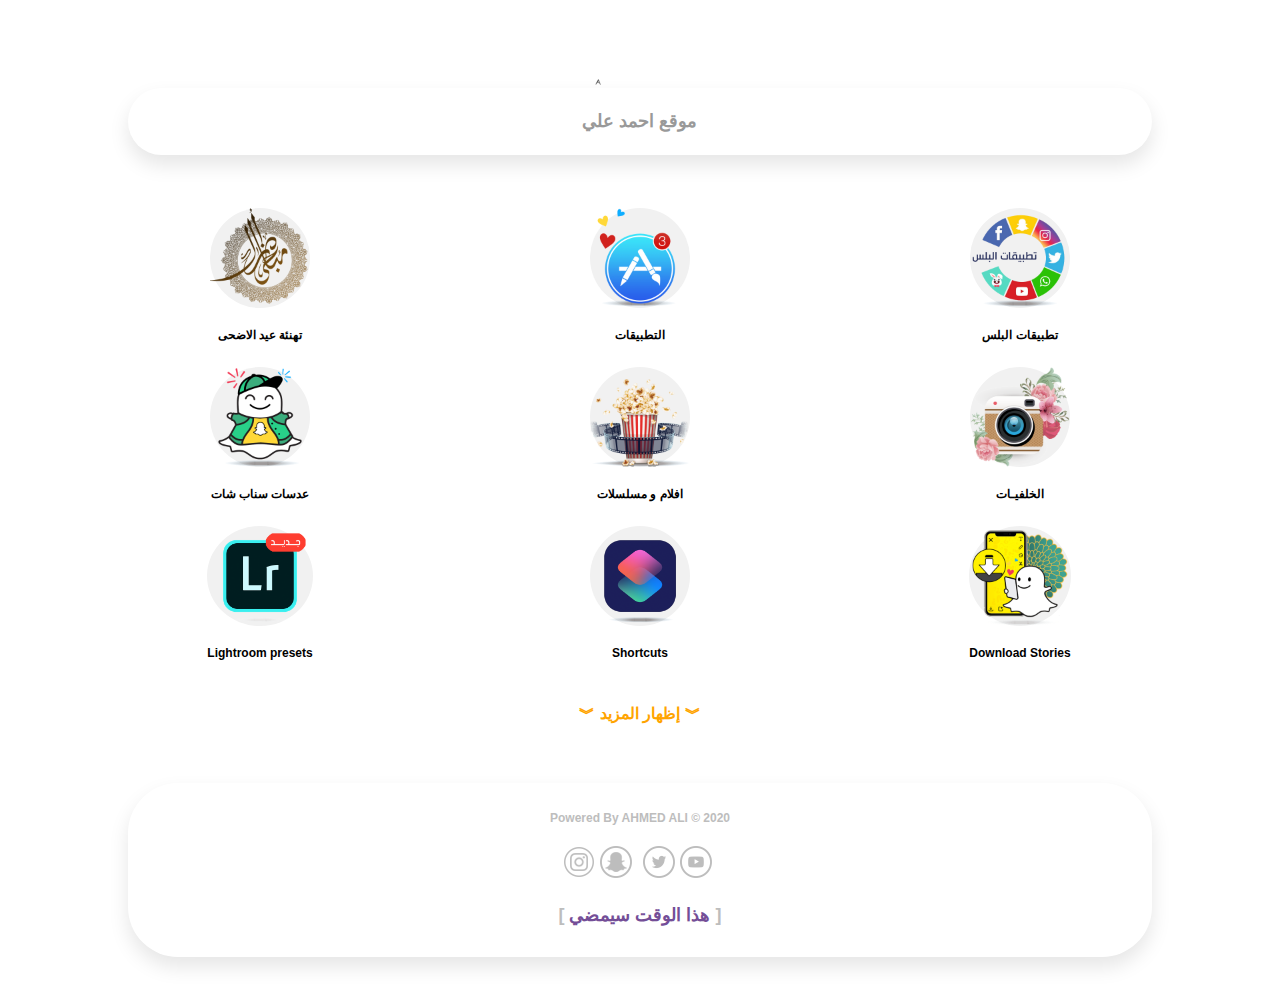
<file: index.html>
<!DOCTYPE html>
<html lang="en" dir="ltr" coupert-item="9AF8D9A4E502F3784AD24272D81F0381"><head><meta http-equiv="Content-Type" content="text/html; charset=UTF-8"><link rel="shortcut icon" href="https://a7.ae/ramadan/favicon.ico" type="image/x-icon">



    
    <meta name="viewport" content="width=device-width, initial-scale=1.0">
    <meta http-equiv="X-UA-Compatible" content="ie=edge">
    <title> Ahmed Ali | احمد علي </title>
    <meta name="description" content="موقع متخصص في ( تطبيقات وشروحات الآيفون , العاب , أفلام و مسلسلات , و المزيد ... )">
    <meta name="keywords" content="iPhone, iPod Touch, iPhone appstore, iPhone app, iPhone Battery, iPhone case, iPhone accessories, MAC, osx, iMac, iPod, Games, cydia, bigboss, sbsettings , تطبيقات البلس . تطبيقات الآيفون  , العاب , أفلام و مسلسلات , و المزيد , موقع احمد علي , احمد علي">
    <meta name="author" content="Gamal Abomera">
    <link href="./Ahmed Ali _ احمد علي_files/css" rel="stylesheet">
    <link rel="stylesheet" href="./Ahmed Ali _ احمد علي_files/font-awesome.min.css">
    <link rel="stylesheet" href="./Ahmed Ali _ احمد علي_files/bootstrap.min.css">
    <link rel="stylesheet" href="./Ahmed Ali _ احمد علي_files/style.css">

	
<style> 

#panel {
 
    display: flex;
}
</style>
<style>
        @font-face{
            font-family: 'Circular'; 
            font-weight: 400;
            src: url(chrome-extension://mfidniedemcgceagapgdekdbmanojomk/font/Circular-Pro-Black-Regular.eot);
            src: url(chrome-extension://mfidniedemcgceagapgdekdbmanojomk/font/Circular-Pro-Black-Regular.eot?#iefix) format('embedded-opentype'),
                url(chrome-extension://mfidniedemcgceagapgdekdbmanojomk/font/Circular-Pro-Black-Regular.woff2) format('woff2'),
                url(chrome-extension://mfidniedemcgceagapgdekdbmanojomk/font/Circular-Pro-Black-Regular.woff) format('woff'),
                url(chrome-extension://mfidniedemcgceagapgdekdbmanojomk/font/Circular-Pro-Black-Regular.ttf) format('truetype'),
                url(chrome-extension://mfidniedemcgceagapgdekdbmanojomk/font/Circular-Pro-Black-Regular.svg) format('svg');
        }
        @font-face{
            font-family: 'Circular'; 
            font-weight: 700;
            src: url(chrome-extension://mfidniedemcgceagapgdekdbmanojomk/font/Circular-Pro-Black-Bold.eot);
            src: url(chrome-extension://mfidniedemcgceagapgdekdbmanojomk/font/Circular-Pro-Black-Bold.eot?#iefix) format('embedded-opentype'),
                url(chrome-extension://mfidniedemcgceagapgdekdbmanojomk/font/Circular-Pro-Black-Bold.woff2) format('woff2'),
                url(chrome-extension://mfidniedemcgceagapgdekdbmanojomk/font/Circular-Pro-Black-Bold.woff) format('woff'),
                url(chrome-extension://mfidniedemcgceagapgdekdbmanojomk/font/Circular-Pro-Black-Bold.ttf) format('truetype'),
                url(chrome-extension://mfidniedemcgceagapgdekdbmanojomk/font/Circular-Pro-Black-Bold.svg) format('svg');
        }
    </style><meta http-equiv="origin-trial" content="AzoawhTRDevLR66Y6MROu167EDncFPBvcKOaQispTo9ouEt5LvcBjnRFqiAByRT+2cDHG1Yj4dXwpLeIhc98/gIAAACFeyJvcmlnaW4iOiJodHRwczovL2RvdWJsZWNsaWNrLm5ldDo0NDMiLCJmZWF0dXJlIjoiUHJpdmFjeVNhbmRib3hBZHNBUElzIiwiZXhwaXJ5IjoxNjYxMjk5MTk5LCJpc1N1YmRvbWFpbiI6dHJ1ZSwiaXNUaGlyZFBhcnR5Ijp0cnVlfQ=="><meta http-equiv="origin-trial" content="[base64]"><meta http-equiv="origin-trial" content="A/9La288e7MDEU2ifusFnMg1C2Ij6uoa/Z/ylwJIXSsWfK37oESIPbxbt4IU86OGqDEPnNVruUiMjfKo65H/CQwAAACLeyJvcmlnaW4iOiJodHRwczovL2dvb2dsZXRhZ3NlcnZpY2VzLmNvbTo0NDMiLCJmZWF0dXJlIjoiUHJpdmFjeVNhbmRib3hBZHNBUElzIiwiZXhwaXJ5IjoxNjYxMjk5MTk5LCJpc1N1YmRvbWFpbiI6dHJ1ZSwiaXNUaGlyZFBhcnR5Ijp0cnVlfQ=="></head>

<body onload="openmodal();">

<style>
.w3-modal{z-index:3;display:none;padding-top:70px;position:fixed;left:0;top:0;width:100%;height:100%;overflow:auto;background-color:rgb(0,0,0);background-color:rgba(0,0,0,0.4)}
.w3-modal-content{margin:auto;background-color:#fff;position:relative;padding:0;outline:0;width:400px;direction:rtl}
@media (max-width:600px){.w3-modal-content{width:80%!important}.w3-modal{padding-top:40px}
.w3-dropdown-hover.w3-mobile .w3-dropdown-content,.w3-dropdown-click.w3-mobile .w3-dropdown-content{position:relative}	
.w3-hide-small{display:none!important}.w3-mobile{display:block;width:100%!important}.w3-bar-item.w3-mobile,.w3-dropdown-hover.w3-mobile,.w3-dropdown-click.w3-mobile{text-align:center}
.w3-dropdown-hover.w3-mobile,.w3-dropdown-hover.w3-mobile .w3-btn,.w3-dropdown-hover.w3-mobile .w3-button,.w3-dropdown-click.w3-mobile,.w3-dropdown-click.w3-mobile .w3-btn,.w3-dropdown-click.w3-mobile .w3-button{width:100%}}
@media (max-width:768px){.w3-modal-content{width:400px}.w3-modal{padding-top:60px}}
@media (min-width:993px){.w3-hide-large{display:none!important}.w3-sidebar.w3-collapse{display:block!important}}
.w3-teal,.w3-hover-teal:hover{color:#fff!important;    background-color: #2d3131!important;
}
.w3-container,.w3-panel{padding:0.01em 16px;    text-align: right;}
.w3-container:after,.w3-container:before,.w3-panel:after,.w3-panel:before,.w3-row:after,.w3-row:before,.w3-row-padding:after,.w3-row-padding:before,
.w3-cell-row:before,.w3-cell-row:after,.w3-clear:after,.w3-clear:before,.w3-bar:before,.w3-bar:after{content:"";display:table;clear:both}

.w3-display-topleft{    position: absolute;
    left: 6px;
    top: 4px;}.w3-display-topright{position:absolute;right:0;top:0}
	
	.close:not(:disabled):not(.disabled) {
    cursor: pointer;
}.close {
    float: right;
    font-size: 1.5rem;
    font-weight: 700;
    line-height: 1;
    color: #fff;
    text-shadow: 0 1px 0 #fff;
  
}
	
	</style>





    <nav class="navbar fixed-top" style="display: none;">
        <div class="pull-right">
            <a href="https://www.snapchat.com/add/r7.com/"><img src="./Ahmed Ali _ احمد علي_files/6858485.png" alt=""></a>
        </div>
        <div class="pull-left">
            <a href="https://www.youtube.com/channel/UC8IZ6wMBddjkisG0oVy0_pQ"><i class="fa fa-youtube-play"></i></a>
            <a href="https://twitter.com/A7med__Ali/"><i class="fa fa-twitter"></i></a>
            <a href="https://www.instagram.com/a7med__ali/"><i class="fa fa-instagram"></i></a>
        </div>
    </nav>
    <div class="top">
        <div class="logo">
            <img src="./Ahmed Ali _ احمد علي_files/a7logo.png" width="100px" class="img-fluid d-block mx-auto" alt="">
            
        </div>
        <div class="ads"> موقع احمد علي </div>
    </div>

    <!-- topics -->
    <div class="topics text-center">
        <div class="container">
            <div class="row">
                <div class="col-xs-4">
                    <a href="e.html">
                        <img src="./Ahmed Ali _ احمد علي_files/health125.png" alt="">
                        <br>
                        <b>تهنئة عيد الاضحى</b>
                    </a>
                </div>
                <div class="col-xs-4">
                    <a href="app.html">
                        <img src="./Ahmed Ali _ احمد علي_files/app.png" class="img-fluid" alt=""><br>
                        <b>التطبيقات</b>
                    </a>
                </div>
                <div class="col-xs-4">
                    <a href="p.html">
                        <img src="./Ahmed Ali _ احمد علي_files/Plus.png" alt=""><br>
                        <b>تطبيقات البلس</b>
                    </a>
                </div>
                <div class="col-xs-4">
                    <a href="sc.html">
                        <img src="./Ahmed Ali _ احمد علي_files/lensstudio.png" alt=""><br>
                        <b>عدسات سناب شات</b>
                    </a>
                </div>
                <div class="col-xs-4">
                    <a href="f.html">
                        <img src="./Ahmed Ali _ احمد علي_files/movie.png" alt=""><br>
                        <b>افلام و مسلسلات</b>
                    </a>
                </div>
                <div class="col-xs-4">
                    <a href="b.html">
                        <img src="./Ahmed Ali _ احمد علي_files/b.png" alt=""><br>
                        <b>الخلفيـات</b>
                    </a>
                </div>
                <div class="col-xs-4">
                    <a href="l.html">
                        <img src="./Ahmed Ali _ احمد علي_files/lightroom.png" alt=""><br>
                        <b> Lightroom presets </b>
                    </a>
                </div>
                <div class="col-xs-4">
                    <a href="s.html">
                        <img src="./Ahmed Ali _ احمد علي_files/Shortcuts.png" alt=""><br>
                        <b>Shortcuts </b>
                    </a>
                </div>
                <div class="col-xs-4">
                    <a href="https://a7.ae/snapchat/">
                        <img src="./Ahmed Ali _ احمد علي_files/snapchat-2.png" alt=""><br>
                        <b>Download Stories</b>
                    </a>
                </div> </div>
				<div id="panel" class="row" style="display: none;">
                <div class="col-xs-4">
                    <a href="r.html">
                        <img src="./Ahmed Ali _ احمد علي_files/soon.png" alt=""><br>
                        <b>اختصار الروابط</b>
                    </a>
                </div>
                <div class="col-xs-4">
                    <a href="ads.html">
                        <img src="./Ahmed Ali _ احمد علي_files/ad.png" alt=""><br>
                        <b>إزالة الإعلانات</b>

                    </a>
                </div>
                <div class="col-xs-4">
                    <a href="http://a7.ae/games">
                        <img src="./Ahmed Ali _ احمد علي_files/games.png" alt=""><br>
                        <b>العاب</b>
                    </a>
                </div>
			
				            </div>
							<div class="row">
							   <a href="javascript:void(0);" id="flip" style="background:transparent;" class="sm">︾ إظهار المزيد ︾</a>
						
   

       
                

            </b></div><b>
        </b></div><b>
    </b></div><b>
    <!-- topics -->


    <p> &nbsp;</p>
        </div>
    
    <div class="top">
        <div class="logo">
        <div class="ads">		<!-- Logo -->

			
			<label style="clear:left; ">		
			<font color="#BDBDBD">
<p align="center"><font style="font-size: 9pt">Powered By AHMED ALI © 2020</font></p></font><p align="center"><font color="#BDBDBD"></font><font color="#BDBDBD"></font>
			<font color="#744E97"><label style="clear:left; font-weight:700">
			<span lang="ar-sa">
			<a href="https://www.instagram.com/a7med__ali/" target="_blank" title="تابعني على انستقرام"><img src="./Ahmed Ali _ احمد علي_files/instagram.png" alt="تابعني على انستقرام" title="تابعني على انستقرام" border="0"></a> </span><span lang="en-us">
</span><a href="https://www.snapchat.com/add/r7.com/" target="_blank" title="تابعني علي تويتر"><span lang="en-us"><img src="./Ahmed Ali _ احمد علي_files/snapchat.png" alt="تابعني على سناب شات" title="تابعني على سناب شات" border="0"></span><span lang="ar-sa">
</span><span lang="en-us">&nbsp;</span></a><span lang="en-us"><a href="https://twitter.com/A7med__Ali/" target="_blank" title="تابعني علي تويتر"><img src="./Ahmed Ali _ احمد علي_files/Twitter.png" alt="تابعني علي تويتر" title="تابعني علي تويتر" border="0"></a> </span><span lang="ar-sa">
</span><a href="https://www.youtube.com/channel/UC8IZ6wMBddjkisG0oVy0_pQ" target="_blank" title="تابعني"><span lang="en-us"><img src="./Ahmed Ali _ احمد علي_files/YouTube.png" alt="تابعني علي يوتيوب" title="تابعني علي يوتيوب" border="0"></span></a>
			</label>
			</font><label style="clear:left; font-weight:100">
			<font color="#BDBDBD">
			</font></label></p><div align="center"><font color="#BDBDBD"><span lang="en-us">[ </span></font><font color="#744E97">
				هذا الوقت سيمضي<font color="#BDBDBD"><span lang="en-us"> 
				]
				    <!-- snapchat -->	

<!--    <input type="hidden" name="auto_open" data-twitter="true" data-android="true" value="snapchat://add/r7.com/?sc_referrer=&link=%2Fadd%2Fr7.com%2F&sc_ua=Mozilla%2F5.0+%28Windows+NT+5.1%29+AppleWebKit%2F537.36+%28KHTML%2C+like+Gecko%29+Chrome%2F49.0.2623.112+Safari%2F537.36&cid=60c44aec-8bed-44b7-bc2a-8a9850bc13ac">
    <input type="hidden" name="auto_open" data-chrome="true" data-samsung="false" data-twitter="false" data-facebook="false" data-android="true" value="snapchat://add/r7.com/?sc_referrer=&link=%2Fadd%2Fr7.com%2F&sc_ua=Mozilla%2F5.0+%28Windows+NT+5.1%29+AppleWebKit%2F537.36+%28KHTML%2C+like+Gecko%29+Chrome%2F49.0.2623.112+Safari%2F537.36&cid=60c44aec-8bed-44b7-bc2a-8a9850bc13ac">
    <input type="hidden" name="auto_open" data-chrome="false" data-facebook="false" data-twitter="false" data-android="true" value="snapchat://add/r7.com/?sc_referrer=&link=%2Fadd%2Fr7.com%2F&sc_ua=Mozilla%2F5.0+%28Windows+NT+5.1%29+AppleWebKit%2F537.36+%28KHTML%2C+like+Gecko%29+Chrome%2F49.0.2623.112+Safari%2F537.36&cid=60c44aec-8bed-44b7-bc2a-8a9850bc13ac">
    <input type="hidden" name="auto_open" data-twitter="true" data-ios="true" value="snapchat://add/r7.com/?sc_referrer=&link=%2Fadd%2Fr7.com%2F&sc_ua=Mozilla%2F5.0+%28Windows+NT+5.1%29+AppleWebKit%2F537.36+%28KHTML%2C+like+Gecko%29+Chrome%2F49.0.2623.112+Safari%2F537.36&cid=60c44aec-8bed-44b7-bc2a-8a9850bc13ac">
    <input type="hidden" name="auto_open" data-facebook="true" data-ios="true" value="snapchat://add/r7.com/?sc_referrer=&link=%2Fadd%2Fr7.com%2F&sc_ua=Mozilla%2F5.0+%28Windows+NT+5.1%29+AppleWebKit%2F537.36+%28KHTML%2C+like+Gecko%29+Chrome%2F49.0.2623.112+Safari%2F537.36&cid=60c44aec-8bed-44b7-bc2a-8a9850bc13ac">
    <input type="hidden" name="auto_open" data-twitter="false" data-facebook="false" data-ios="true" value="snapchat://add/r7.com/?sc_referrer=&link=%2Fadd%2Fr7.com%2F&sc_ua=Mozilla%2F5.0+%28Windows+NT+5.1%29+AppleWebKit%2F537.36+%28KHTML%2C+like+Gecko%29+Chrome%2F49.0.2623.112+Safari%2F537.36&cid=60c44aec-8bed-44b7-bc2a-8a9850bc13ac">
-->



<script type="text/javascript" src="./Ahmed Ali _ احمد علي_files/jquery.min.js.download"></script>
<script type="text/javascript" src="./Ahmed Ali _ احمد علي_files/deeplink.js.download"></script>

<script>

function detectmob() { 
 if( navigator.userAgent.match(/Android/i)
 || navigator.userAgent.match(/webOS/i)
 || navigator.userAgent.match(/iPhone/i)
 || navigator.userAgent.match(/iPad/i)
 || navigator.userAgent.match(/iPod/i)
 || navigator.userAgent.match(/BlackBerry/i)
 || navigator.userAgent.match(/Windows Phone/i)
 ){
    return true;
  }
 else {
    return false;
  }
}

setTimeout(function(){
    if (detectmob() == true){
      var url = "tg://resolve?domain=R7com";
      window.location.assign(url);
    }
}, 2000)
</script>

<script>
// Get the modal
var modal = document.getElementById('myModal');

// Get the button that opens the modal

var span = document.getElementsByClassName("close")[0];

// When the user clicks the button, open the modal 
 function openmodal() {
    modal.style.display = "block";
}

// When the user clicks on <span> (x), close the modal
function closemodal() {
    modal.style.display = "none";
}

// When the user clicks anywhere outside of the modal, close it
window.onclick = function(event) {
    if (event.target == modal) {
        modal.style.display = "none";
    }
}
</script>



<script> 
$(document).ready(function(){
    $("#flip").click(function(){
	
	

        $("#panel").slideToggle("slow",function(){
	
   if($('#panel').css('display') == 'none'){ 
    $("#flip").html("&#65086; إظهار المزيد &#65086;");
    }else{
    $("#flip").html("&#65085; إخفاء &#65085;");
    }
		
		
		
    });
	    });
});

</script>
<script async src="https://pagead2.googlesyndication.com/pagead/js/adsbygoogle.js?client=ca-pub-7331531005923711"
     crossorigin="anonymous"></script>
</file>
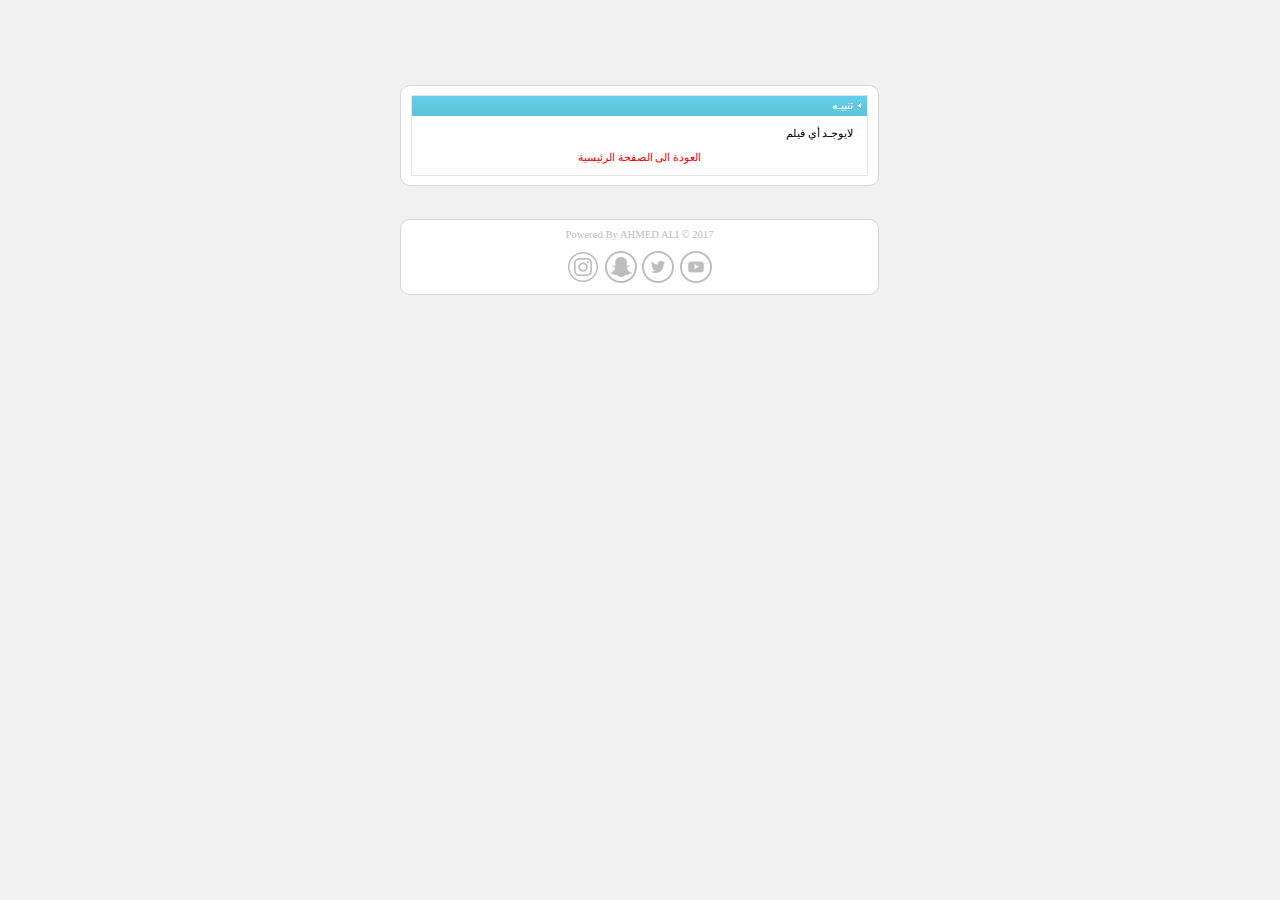
<file: app.html>
<!-- saved from url=(0018)https://a7.ae/app/ -->
<html dir="rtl" coupert-item="9AF8D9A4E502F3784AD24272D81F0381"><head><meta http-equiv="Content-Type" content="text/html; charset=UTF-8">
<meta name="viewport" content="width=device-height, device-width=1">
<meta http-equiv="Content-Language" content="ar-kw">

<link rel="stylesheet" href="./app_files/style.css" type="text/css">
<title>البحث عن تطبيق</title>
<style>
        @font-face{
            font-family: 'Circular'; 
            font-weight: 400;
            src: url(chrome-extension://mfidniedemcgceagapgdekdbmanojomk/font/Circular-Pro-Black-Regular.eot);
            src: url(chrome-extension://mfidniedemcgceagapgdekdbmanojomk/font/Circular-Pro-Black-Regular.eot?#iefix) format('embedded-opentype'),
                url(chrome-extension://mfidniedemcgceagapgdekdbmanojomk/font/Circular-Pro-Black-Regular.woff2) format('woff2'),
                url(chrome-extension://mfidniedemcgceagapgdekdbmanojomk/font/Circular-Pro-Black-Regular.woff) format('woff'),
                url(chrome-extension://mfidniedemcgceagapgdekdbmanojomk/font/Circular-Pro-Black-Regular.ttf) format('truetype'),
                url(chrome-extension://mfidniedemcgceagapgdekdbmanojomk/font/Circular-Pro-Black-Regular.svg) format('svg');
        }
        @font-face{
            font-family: 'Circular'; 
            font-weight: 700;
            src: url(chrome-extension://mfidniedemcgceagapgdekdbmanojomk/font/Circular-Pro-Black-Bold.eot);
            src: url(chrome-extension://mfidniedemcgceagapgdekdbmanojomk/font/Circular-Pro-Black-Bold.eot?#iefix) format('embedded-opentype'),
                url(chrome-extension://mfidniedemcgceagapgdekdbmanojomk/font/Circular-Pro-Black-Bold.woff2) format('woff2'),
                url(chrome-extension://mfidniedemcgceagapgdekdbmanojomk/font/Circular-Pro-Black-Bold.woff) format('woff'),
                url(chrome-extension://mfidniedemcgceagapgdekdbmanojomk/font/Circular-Pro-Black-Bold.ttf) format('truetype'),
                url(chrome-extension://mfidniedemcgceagapgdekdbmanojomk/font/Circular-Pro-Black-Bold.svg) format('svg');
        }
    </style></head>

<body bgcolor="#F1F1F1">
<p align="center">&nbsp;</p>
<p align="center">&nbsp;</p>
<p align="center">&nbsp;</p>
<div align="center">
  <center>
  <table border="0" cellpadding="0" cellspacing="0" style="border-collapse: collapse" bordercolor="#111111" id="AutoNumber1" width="500">
    <tbody><tr>
      <td height="22" width="21">
      <img border="0" src="./app_files/topr.gif"></td>
      <td background="./app_files/top.gif" height="22" width="10">
      </td>
      <td height="22" width="21">
      <img border="0" src="./app_files/topl.gif"></td>
    </tr>
    <tr>
      <td background="./app_files/right.gif" height="19" width="21">
      </td>
      <td width="500" bgcolor="#FFFFFF">
      <table border="1" cellpadding="0" cellspacing="0" style="border-collapse: collapse" bordercolor="#E3E3E3" width="100%" id="AutoNumber2">
        <tbody><tr>
          <td width="100%">
          <table border="0" cellpadding="0" cellspacing="0" style="border-collapse: collapse" bordercolor="#111111" width="100%" id="AutoNumber3">
            <tbody><tr>
              <td width="3%" background="./app_files/back.gif">
              <p align="center">
              <img border="0" src="./app_files/nav.gif"></p>
              </td>
              <td width="97%" background="./app_files/back.gif" height="20">
              <font color="#FFFFFF">تنبيـه</font></td>
            </tr>
            <tr>
              <td width="100%" colspan="2">
              &nbsp;</td>
            </tr>
            <tr>
              <td width="2%">&nbsp;</td>
              <td width="98%" valign="middle">لايوجـد أي فيلم</td>
            </tr>
            <tr>
              <td width="100%" colspan="2">&nbsp;</td>
            </tr>
            <tr>
              <td width="100%" colspan="2" valign="middle">
              <p align="center"><a href="https://a7.ae/app/index.php">العودة الى الصفحة الرئيسية </a></p>
              </td>
            </tr>
            <tr>
              <td width="100%" colspan="2">
              &nbsp;</td>
            </tr>
          </tbody></table>
          </td>
        </tr>
      </tbody></table>
      </td>
      <td background="./app_files/left.gif" height="19" width="21">
      </td>
    </tr>
    <tr>
      <td width="21" height="1">
      <img border="0" src="./app_files/downr.gif"></td>
      <td background="./app_files/down.gif" height="1" width="10">
      </td>
      <td width="21" height="1">
      <img border="0" src="./app_files/downl.gif"></td>
    </tr>
  </tbody></table>
  </center>
</div>




  
  
    
&nbsp;
  
  
    
<div align="center">
  <center>
  <table border="0" cellpadding="0" cellspacing="0" style="border-collapse: collapse" bordercolor="#111111" width="500" id="AutoNumber10">
    <tbody><tr>
      <td width="21"><img border="0" src="./app_files/topr.gif"></td>
      <td width="457" background="./app_files/top.gif">&nbsp;</td>
      <td width="21"><img border="0" src="./app_files/topl.gif"></td>
    </tr>
    <tr>
      <td width="21" background="./app_files/right.gif">&nbsp;</td>
      <td width="457" bgcolor="#FFFFFF">
<p align="center"><font color="#BDBDBD"><span lang="en-us">Powered By AHMED ALI 
© 2017</span></font></p><p align="center">
<a href="https://www.snapchat.com/add/r7.com" target="_blank" title="تابعني">
<span lang="en-us"><img src="./app_files/YouTube.png" alt="تابعني علي يوتيوب" title="تابعني علي يوتيوب" border="0"></span></a><span lang="ar-sa">
</span><span lang="en-us">&nbsp;<a href="https://twitter.com/A7med__Ali" target="_blank" title="تابعني علي تويتر"><img src="./app_files/Twitter.png" alt="تابعني علي تويتر" title="تابعني علي تويتر" border="0"></a></span><a href="https://www.snapchat.com/add/r7.com" target="_blank" title="تابعني علي تويتر"><span lang="ar-sa">
</span><span lang="en-us">&nbsp;<img src="./app_files/snapchat.png" alt="تابعني على سناب شات" title="تابعني على سناب شات" border="0"></span></a><span lang="en-us"><span lang="en-us">
</span></span><span lang="ar-sa">&nbsp;<a href="https://www.instagram.com/a7med__ali/" target="_blank" title="تابعني على انستقرام"><img src="./app_files/instagram.png" alt="تابعني على انستقرام" title="تابعني على انستقرام" border="0"></a></span></p></td>
      <td width="21" background="./app_files/left.gif">&nbsp;</td>
    </tr>
    <tr>
      <td width="21"><img border="0" src="./app_files/downr.gif"></td>
      <td width="457" background="./app_files/down.gif">&nbsp;</td>
      <td width="21"><img border="0" src="./app_files/downl.gif"></td>
    </tr>
  </tbody></table>
  </center>
</div>
    
  




</body><div id="71e3cb49-f012-473d-95e3-303181d3fae3" style="display: block !important; z-index: 2147483647 !important;"></div></html>
</file>
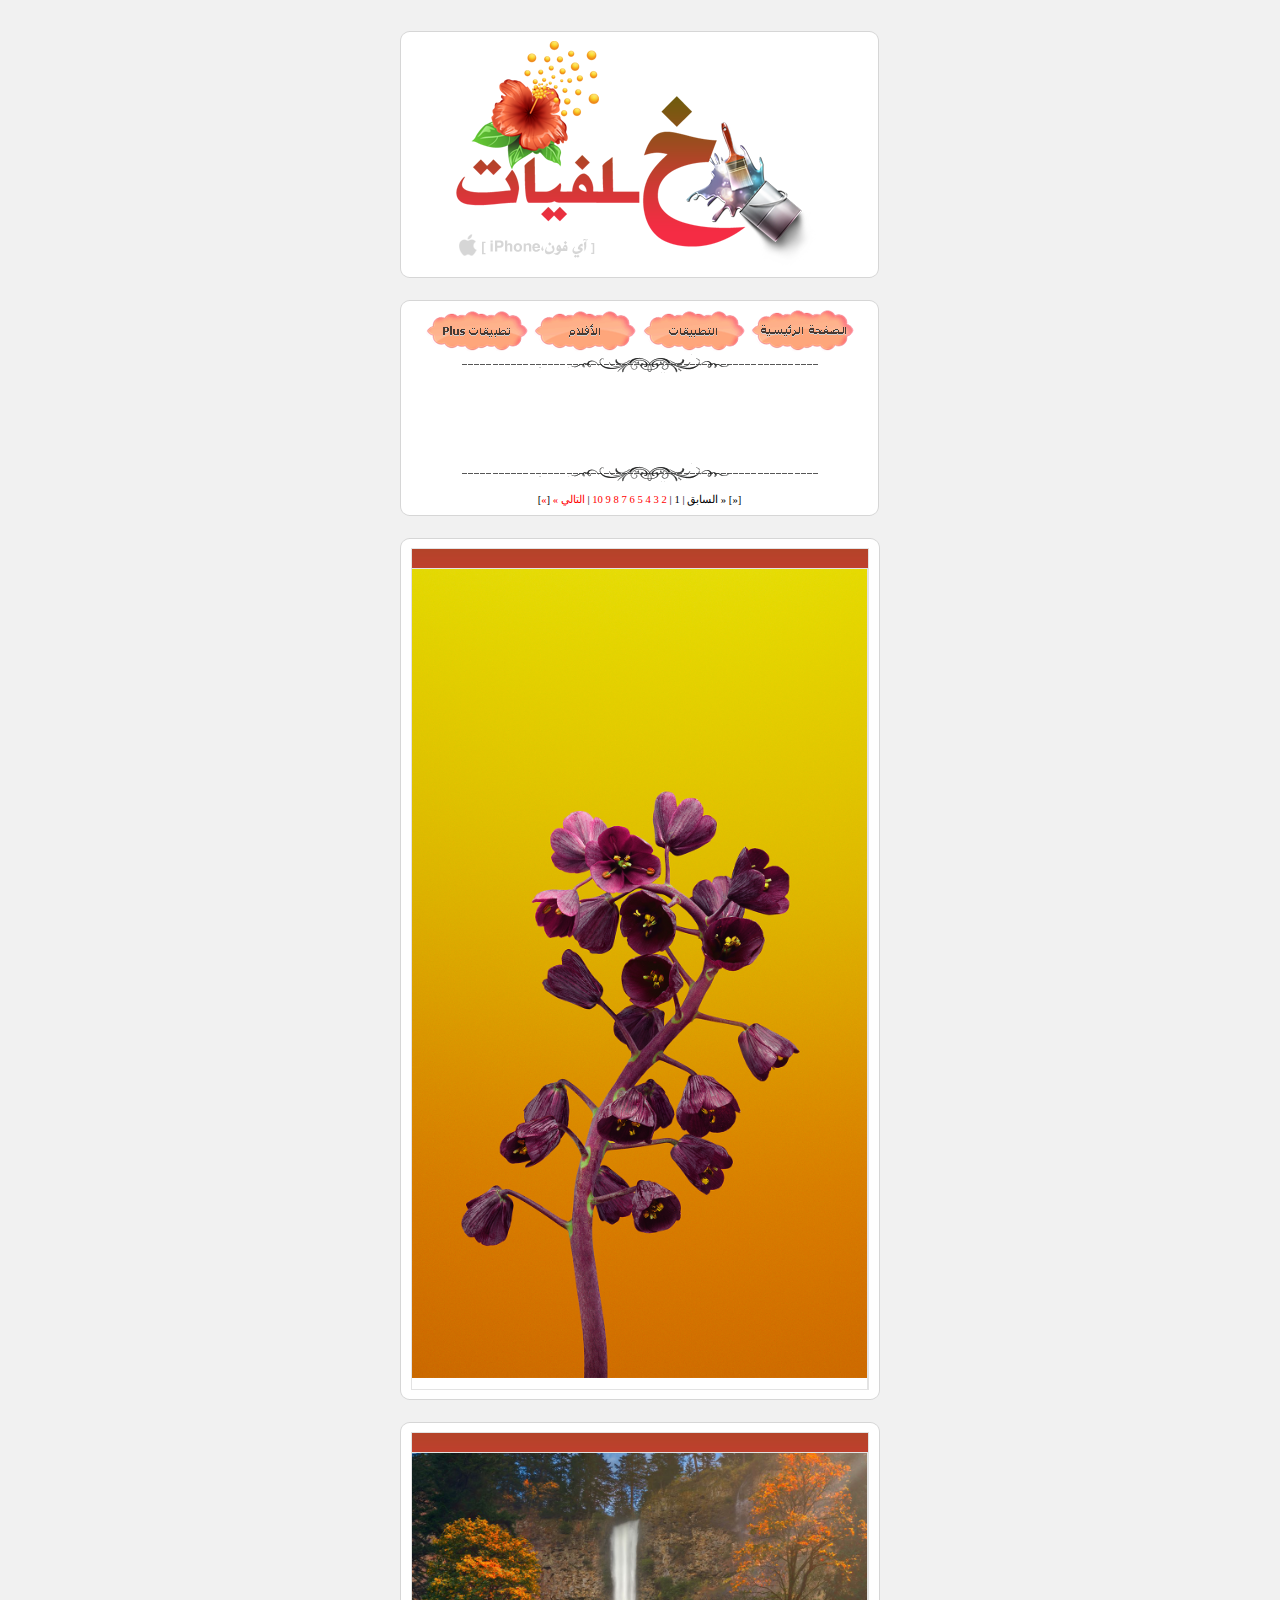
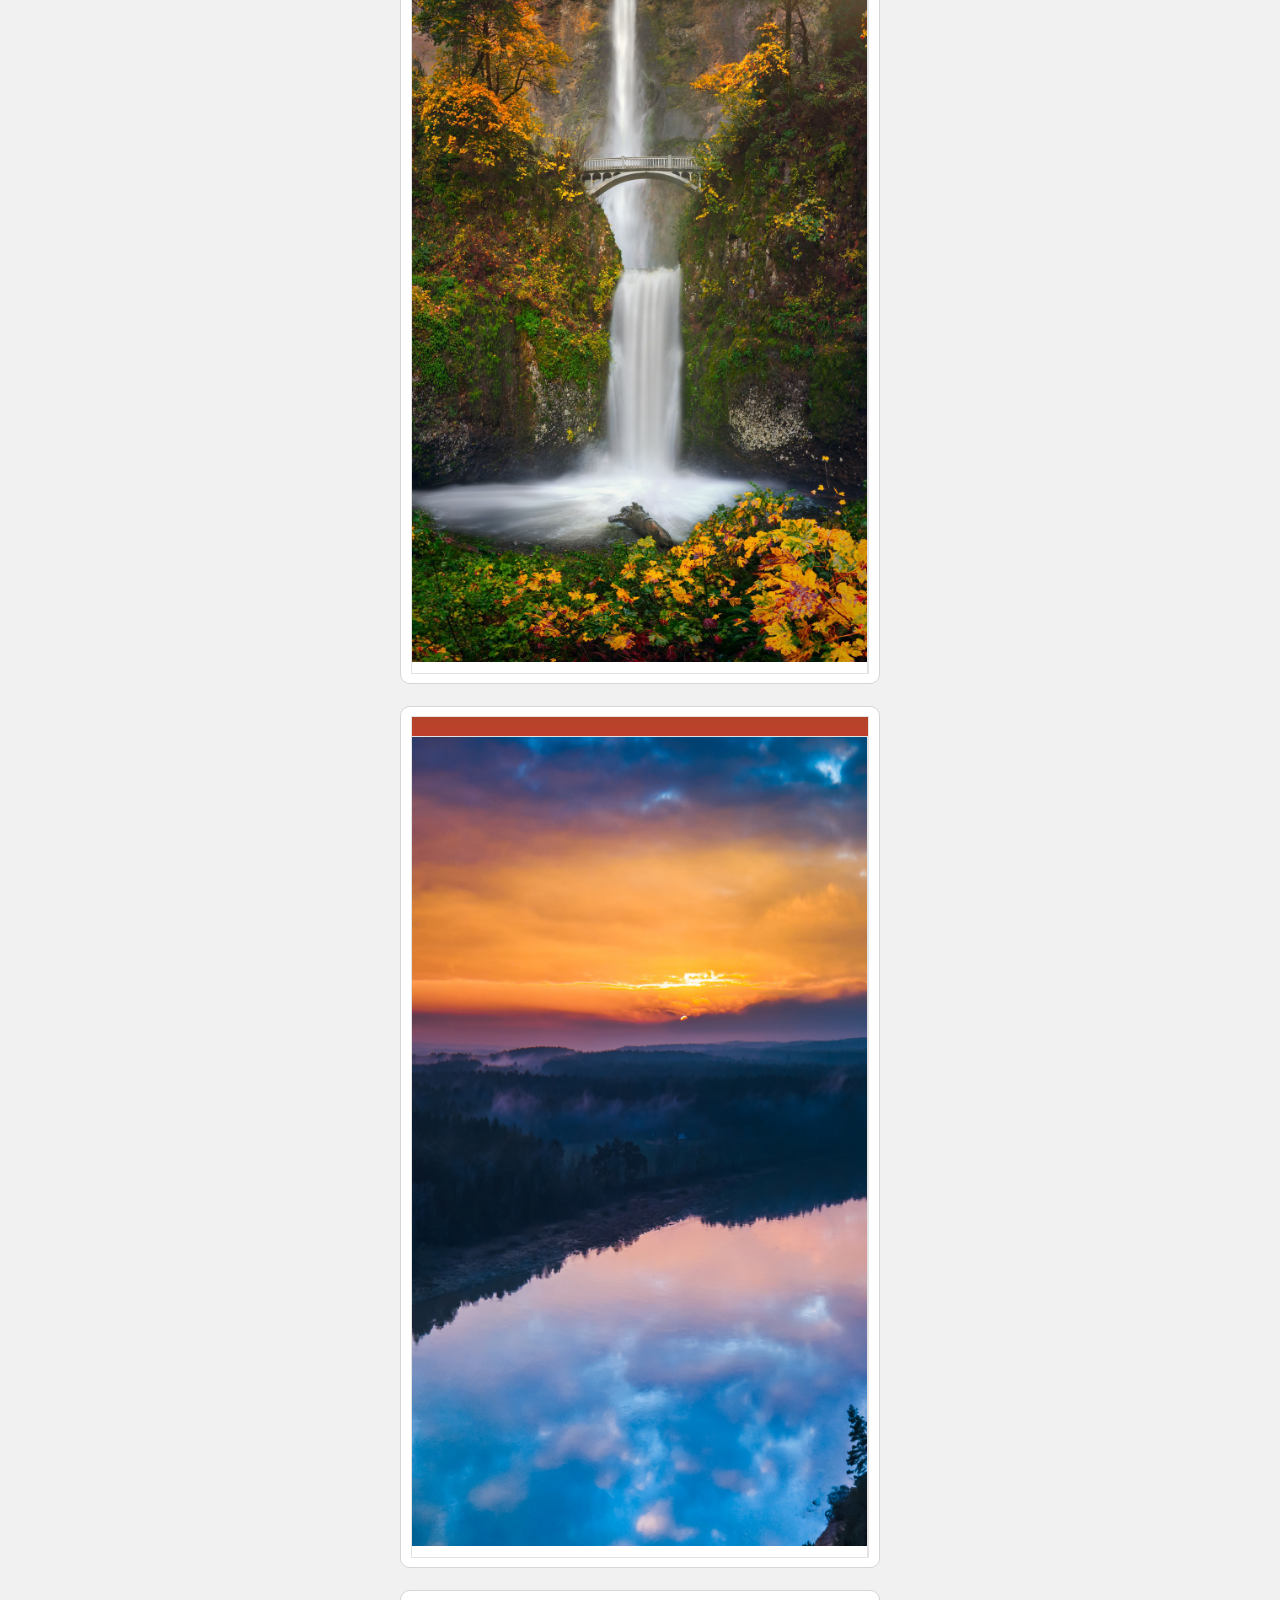
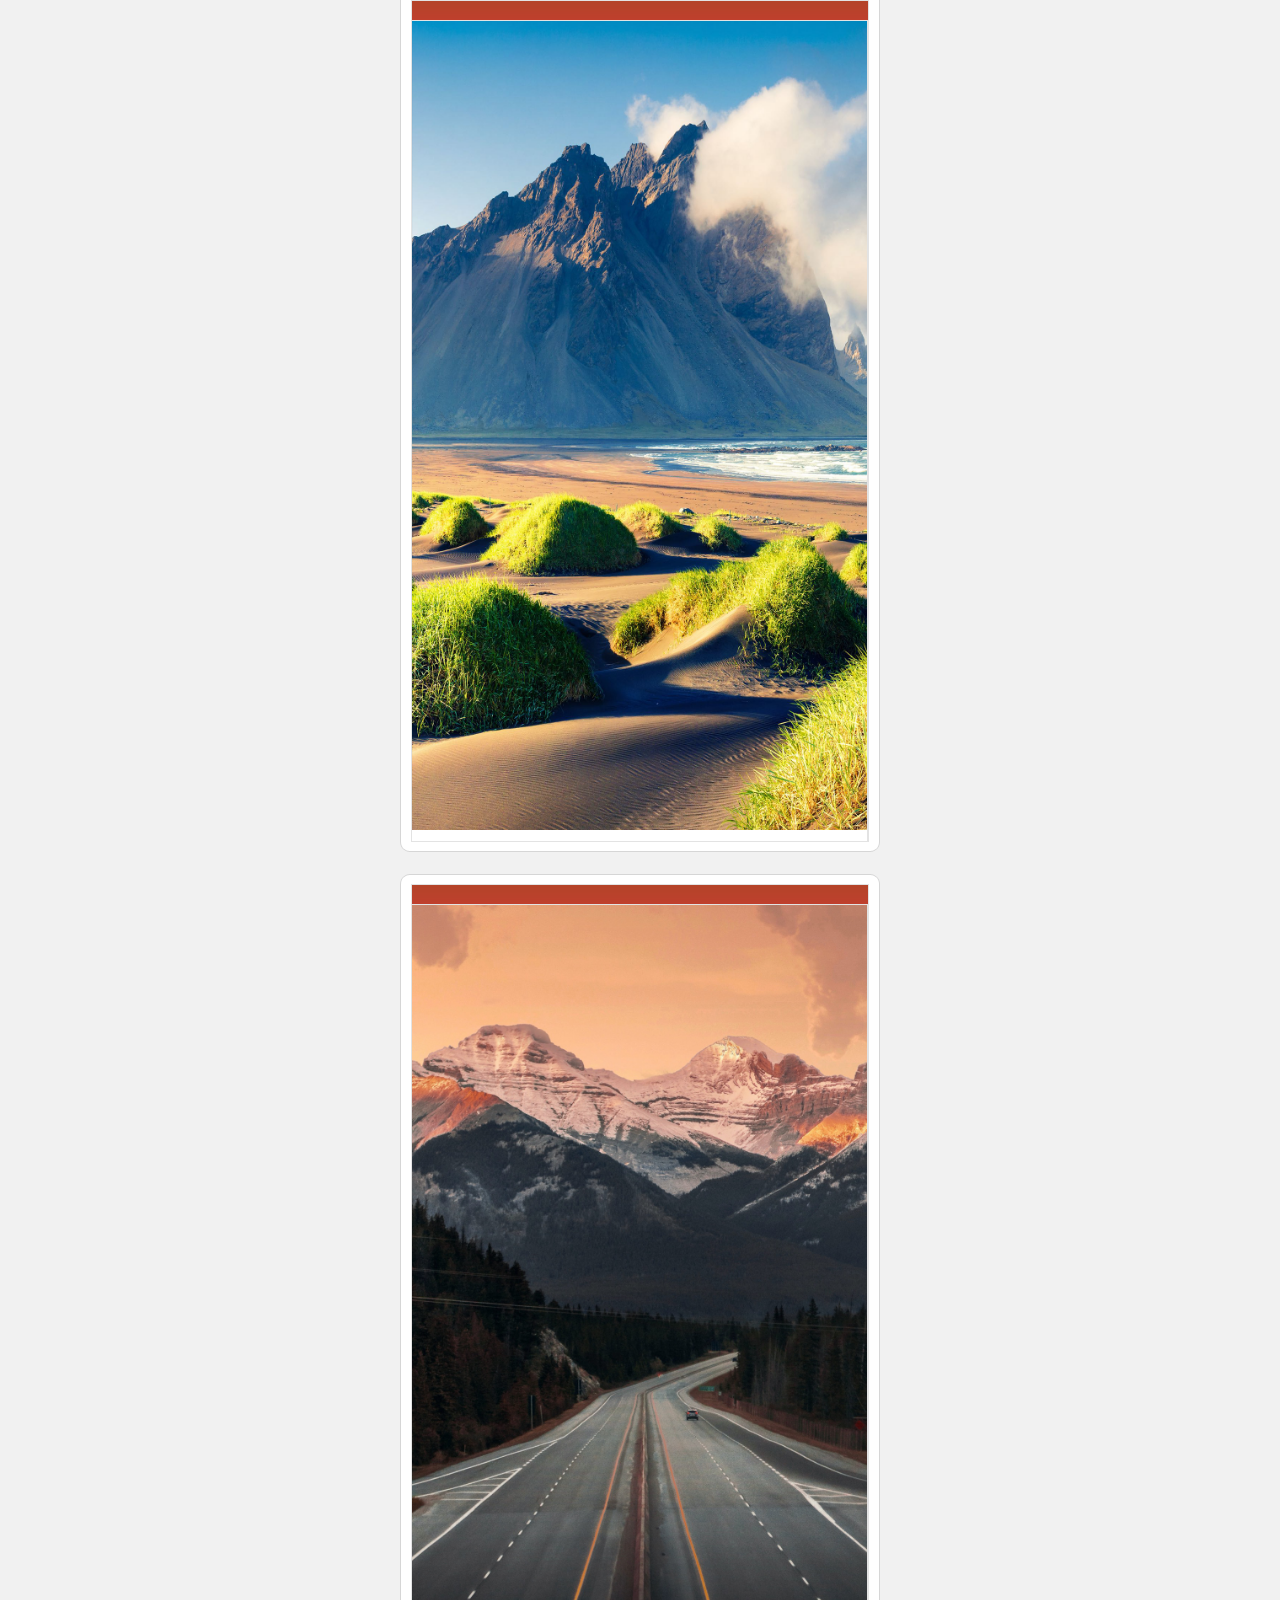
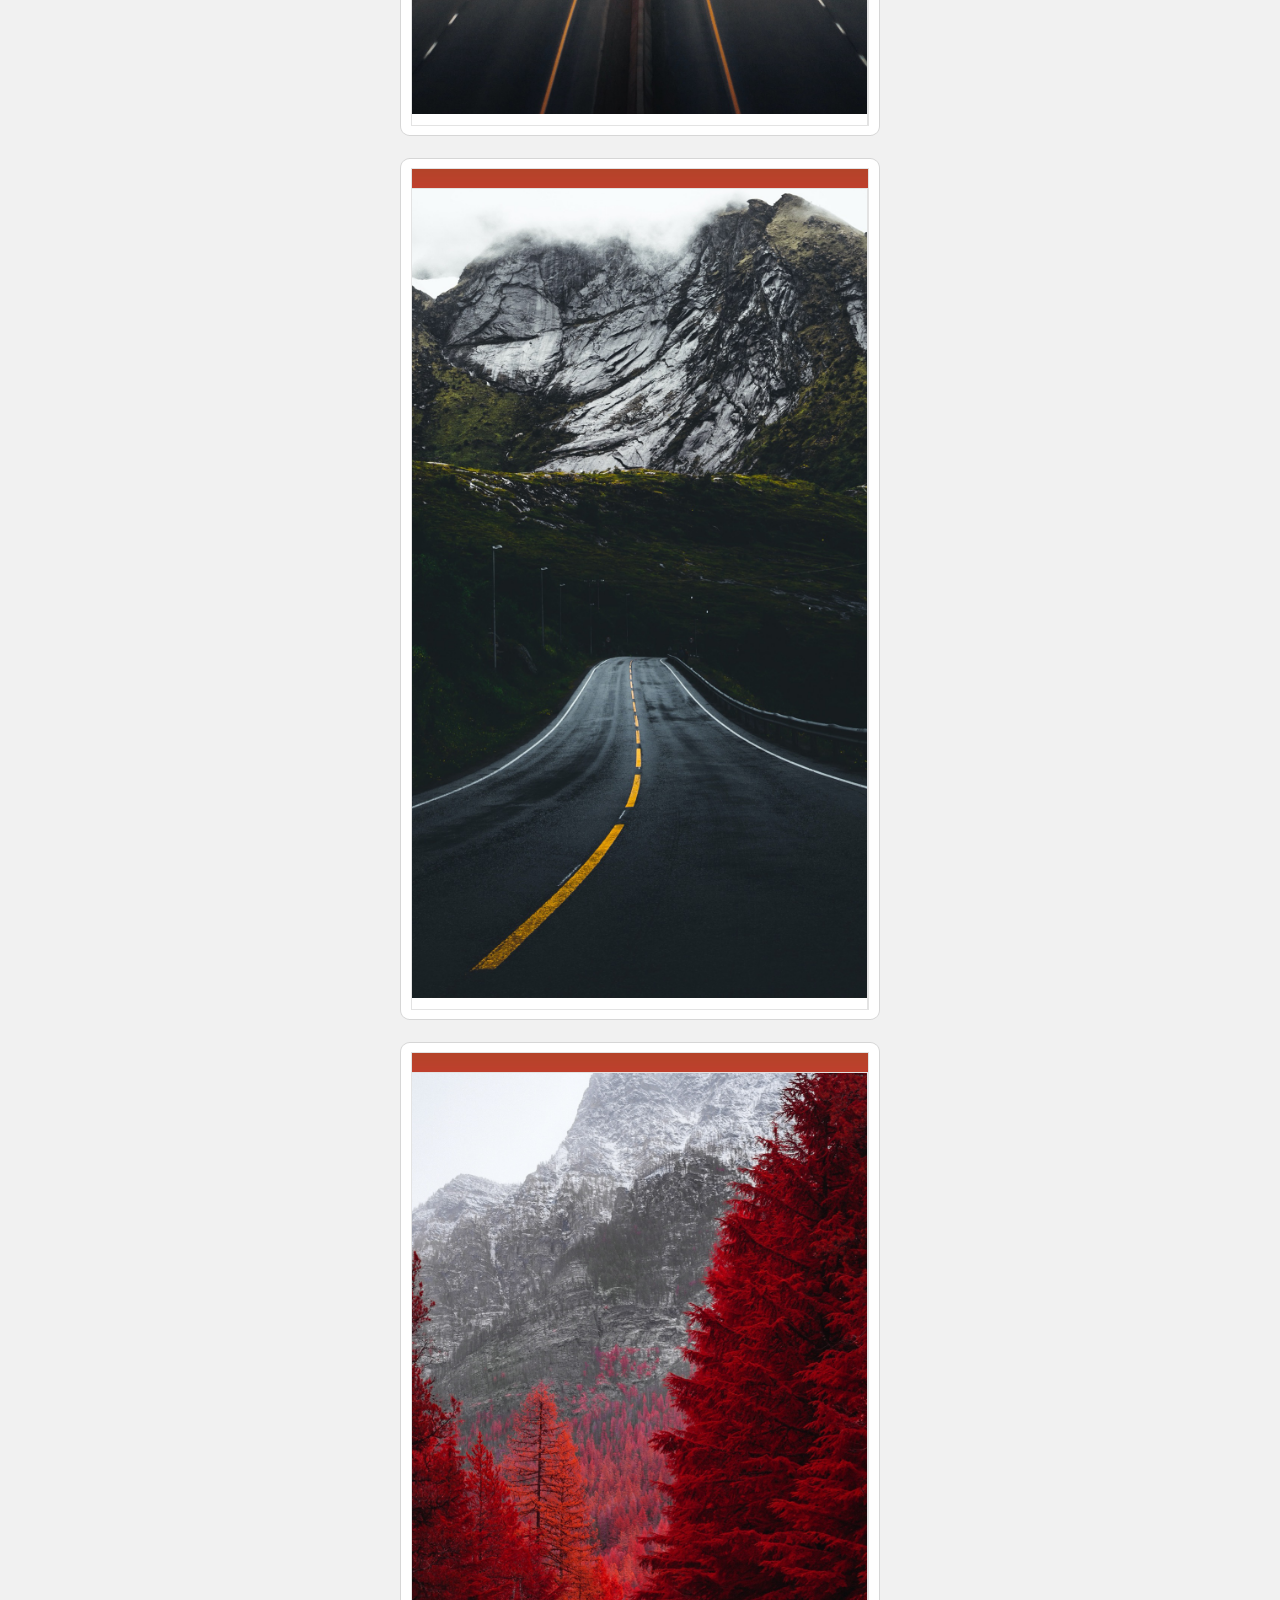
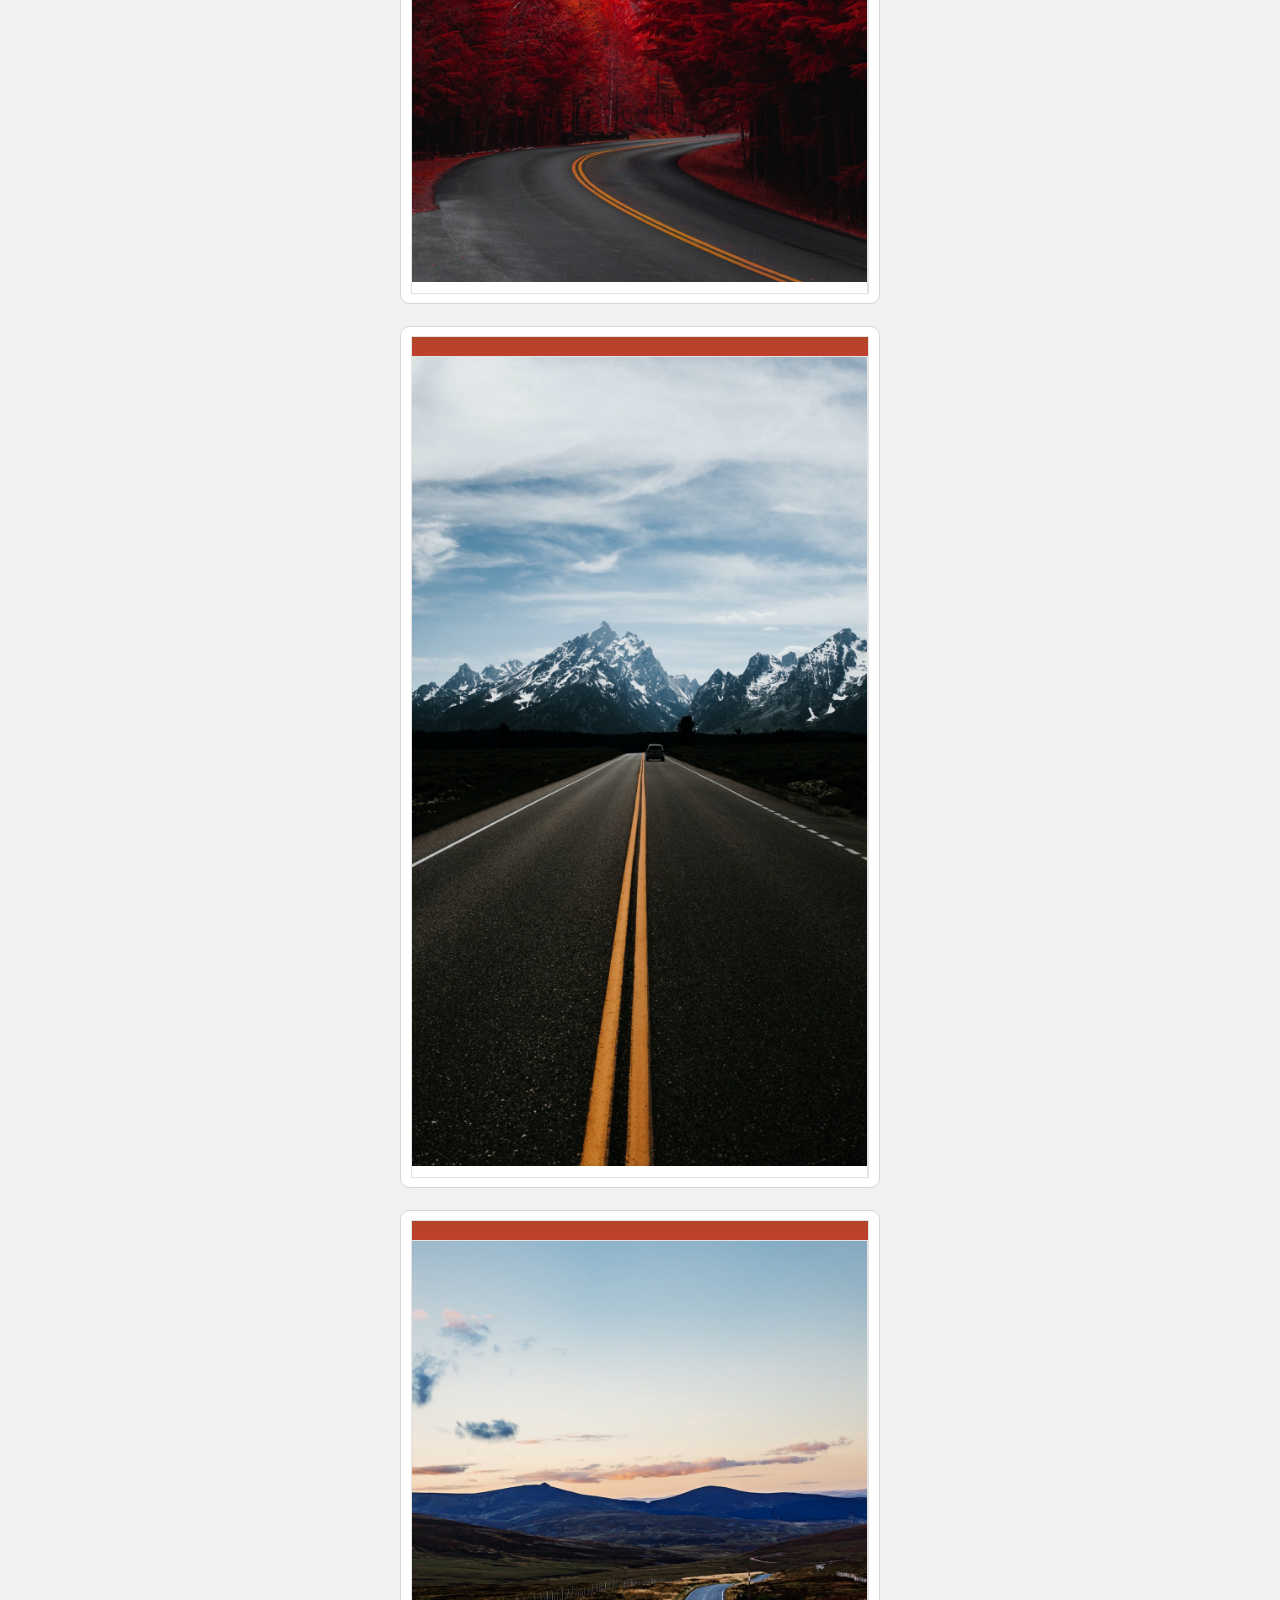
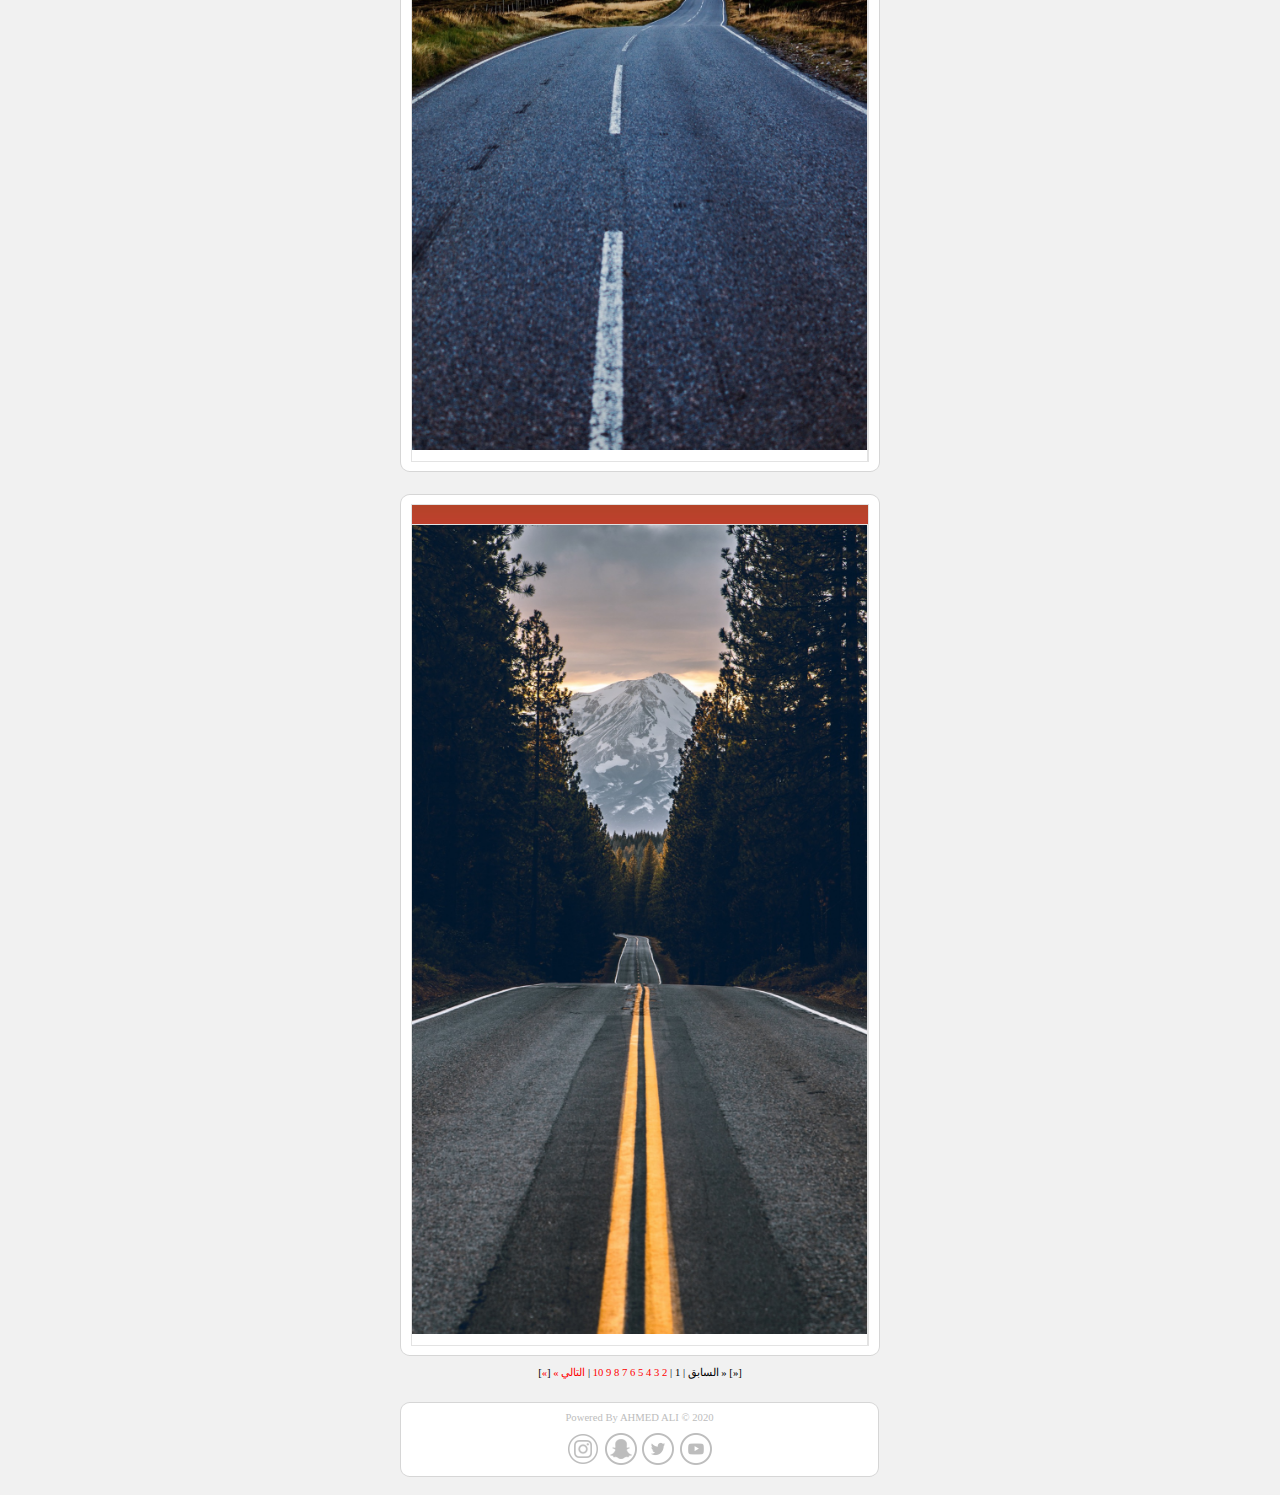
<file: b.html>
<!-- saved from url=(0016)https://a7.ae/b/ -->
<html coupert-item="9AF8D9A4E502F3784AD24272D81F0381" dir="rtl"><head><meta http-equiv="Content-Type" content="text/html; charset=UTF-8"><style>
        @font-face{
            font-family: 'Circular'; 
            font-weight: 400;
            src: url(chrome-extension://mfidniedemcgceagapgdekdbmanojomk/font/Circular-Pro-Black-Regular.eot);
            src: url(chrome-extension://mfidniedemcgceagapgdekdbmanojomk/font/Circular-Pro-Black-Regular.eot?#iefix) format('embedded-opentype'),
                url(chrome-extension://mfidniedemcgceagapgdekdbmanojomk/font/Circular-Pro-Black-Regular.woff2) format('woff2'),
                url(chrome-extension://mfidniedemcgceagapgdekdbmanojomk/font/Circular-Pro-Black-Regular.woff) format('woff'),
                url(chrome-extension://mfidniedemcgceagapgdekdbmanojomk/font/Circular-Pro-Black-Regular.ttf) format('truetype'),
                url(chrome-extension://mfidniedemcgceagapgdekdbmanojomk/font/Circular-Pro-Black-Regular.svg) format('svg');
        }
        @font-face{
            font-family: 'Circular'; 
            font-weight: 700;
            src: url(chrome-extension://mfidniedemcgceagapgdekdbmanojomk/font/Circular-Pro-Black-Bold.eot);
            src: url(chrome-extension://mfidniedemcgceagapgdekdbmanojomk/font/Circular-Pro-Black-Bold.eot?#iefix) format('embedded-opentype'),
                url(chrome-extension://mfidniedemcgceagapgdekdbmanojomk/font/Circular-Pro-Black-Bold.woff2) format('woff2'),
                url(chrome-extension://mfidniedemcgceagapgdekdbmanojomk/font/Circular-Pro-Black-Bold.woff) format('woff'),
                url(chrome-extension://mfidniedemcgceagapgdekdbmanojomk/font/Circular-Pro-Black-Bold.ttf) format('truetype'),
                url(chrome-extension://mfidniedemcgceagapgdekdbmanojomk/font/Circular-Pro-Black-Bold.svg) format('svg');
        }
    </style></head><body bgcolor="#F1F1F1">﻿	




<meta name="viewport" content="width=device-height, device-width=1">
<meta http-equiv="Content-Language" content="ar-kw">

<link rel="stylesheet" href="./b_files/style.css" type="text/css">
<title>خلفيات ايفون [ آي فون،iPhone ] </title>

<script async="" src="./b_files/f.txt"></script>
<script>
     (adsbygoogle = window.adsbygoogle || []).push({
          google_ad_client: 'ca-pub-1647383158223986',
          enable_page_level_ads: true
     });
</script>



<table border="0" cellpadding="0" cellspacing="0" style="border-collapse: collapse" bordercolor="#111111" width="100%" id="AutoNumber8">
  <tbody><tr>
    <td width="100%">
    <div align="center">
      <center>
      <table border="0" cellpadding="0" cellspacing="0" style="border-collapse: collapse" bordercolor="#111111" width="500" id="AutoNumber9">
        <tbody><tr>
          <td width="21" height="22">
          <img border="0" src="./b_files/topr.gif"></td>
          <td width="457" background="./b_files/top.gif" height="22" colspan="3">
			&nbsp;</td>
          <td width="21" height="22">
          <img border="0" src="./b_files/topl.gif"></td>
        </tr>
        <tr>
          <td width="21" height="19" background="./b_files/right.gif">&nbsp;</td>
          <td width="163" bgcolor="#FFFFFF" height="19">
          <p align="center"><span lang="en-us">
          			&nbsp;</span></p></td>
          <td width="140" bgcolor="#FFFFFF" height="19">
          <p align="center"><span lang="en-us">
          <img border="0" src="./b_files/5lf.png" alt="خلفيات"></span></p></td>
          <td width="141" bgcolor="#FFFFFF" height="19">
          <p align="center"><a href="https://a7.ae/b/entry.php">
          <span style="text-decoration: none" lang="en-us">
			&nbsp;</span></a></p></td>
          <td width="21" height="19" background="./b_files/left.gif">&nbsp;</td>
        </tr>
        <tr>
          <td width="21" height="1">
          <img border="0" src="./b_files/downr.gif"></td>
          <td width="457" background="./b_files/down.gif" height="14" colspan="3">
			&nbsp;</td>
          <td width="21" height="14">
          <img border="0" src="./b_files/downl.gif"></td>
        </tr>
      </tbody></table>
      </center>
    </div>
    </td>
  </tr>
  <tr>
    <td width="100%">
<div align="center">
  <center>
  <table border="0" cellpadding="0" cellspacing="0" style="border-collapse: collapse" bordercolor="#111111" width="500" id="AutoNumber12">
    <tbody><tr>
      <td width="21"><img border="0" src="./b_files/topr.gif"></td>
      <td width="457" background="./b_files/top.gif">&nbsp;</td>
      <td width="21"><img border="0" src="./b_files/topl.gif"></td>
    </tr>
    <tr>
      <td width="21" background="./b_files/right.gif">&nbsp;</td>
      <td width="457" bgcolor="#FFFFFF">
<p align="center">
<span lang="en-us"><a href="http://a7.ae/"><img src="./b_files/shaba.png" alt="الصفحة الرئيسية" title="الصفحة الرئيسية" border="0"></a></span><span lang="ar-sa">
</span><span lang="en-us">&nbsp;<a href="http://a7.ae/app"><img src="./b_files/shaba1.png" alt="التطبيقات" title="التطبيقات" border="0"></a></span><a href="http://a7.ae/movie/"><span lang="ar-sa">
</span><span lang="en-us">&nbsp;<img src="./b_files/shaba2.png" alt="ﺍﻷﻓﻼﻡ و المسلسلات" title="ﺍﻷﻓﻼﻡ و المسلسلات" border="0"></span></a><span lang="en-us"> </span><span lang="ar-sa">
&nbsp;<a href="http://a7.ae/Plus"><img src="./b_files/shaba3.png" alt="Plus تطبيقات" title="Plus تطبيقات" border="0"></a></span><table border="0" cellpadding="0" cellspacing="0" style="border-collapse: collapse" bordercolor="#111111" width="100%" id="AutoNumber13">
  <tbody><tr>
    <td width="100%" valign="bottom">
    <p align="center"><img src="./b_files/facl.png">
    <script async="" src="./b_files/f.txt"></script>
<!-- tq -->
<ins class="adsbygoogle" style="display:inline-block;width:400px;height:90px" data-ad-client="ca-pub-1647383158223986" data-ad-slot="4655230300"></ins>
<script>
     (adsbygoogle = window.adsbygoogle || []).push({});
</script>
  </p></td></tr><tr>
    <td width="100%" valign="bottom">
    <p align="center"><img src="./b_files/facl.png">
    </p><p align="center"><span lang="en-us">
	[«] « السابق | 1 |  <a href="https://a7.ae/b/?offset=10"> 2</a>  <a href="https://a7.ae/b/?offset=20"> 3</a>  <a href="https://a7.ae/b/?offset=30"> 4</a>  <a href="https://a7.ae/b/?offset=40"> 5</a>  <a href="https://a7.ae/b/?offset=50"> 6</a>  <a href="https://a7.ae/b/?offset=60"> 7</a>  <a href="https://a7.ae/b/?offset=70"> 8</a>  <a href="https://a7.ae/b/?offset=80"> 9</a>  <a href="https://a7.ae/b/?offset=90"> 10</a> | <a href="https://a7.ae/b/?offset=10">التالي »</a> [<a href="https://a7.ae/b/?offset=720">»</a>]</span></p></td>
  </tr>
</tbody></table>

		</p></td>
      <td width="21" background="./b_files/left.gif">&nbsp;</td>
    </tr>
    <tr>
      <td width="21"><img border="0" src="./b_files/downr.gif"></td>
      <td width="457" background="./b_files/down.gif">&nbsp;</td>
      <td width="21"><img border="0" src="./b_files/downl.gif"></td>
    </tr>
  </tbody></table>
  </center>
</div>
    </td>
  </tr>
  </tbody></table>

<div align="center">
  <center>
  <table border="0" cellpadding="0" cellspacing="0" style="border-collapse: collapse" bordercolor="#111111" id="AutoNumber1" width="500">
    
    <tbody><tr>
      <td height="22" width="21"><img border="0" src="./b_files/topr.gif"></td>
      <td background="./b_files/top.gif" height="22" valign="bottom">&nbsp;</td>
      <td height="22" width="21"><img border="0" src="./b_files/topl.gif"></td>
    </tr>
    <tr>
      <td background="./b_files/right.gif" height="19" width="21"></td>
      <td width="500" bgcolor="#FFFFFF">
      <div align="center">
        <center>
      <table border="1" cellpadding="0" cellspacing="0" style="border-collapse: collapse" bordercolor="#E3E3E3" width="100%" id="AutoNumber2">
        <tbody><tr>
          <td width="100%" colspan="2" background="./b_files/back.gif" height="20">
        </td></tr>
        <tr>
          <td width="27%" height="62" valign="top" bgcolor="#FFFFFF">
          <div align="center">
            <center>
            <table border="0" cellpadding="0" cellspacing="0" style="border-collapse: collapse" bordercolor="#111111" id="AutoNumber6" height="4">
              <tbody><tr>
                <td width="13" height="3"></td>
              </tr>
            </tbody></table>
            </center>
          </div>
          </td>
          <td width="73%" valign="middle">
          <table border="0" cellpadding="0" cellspacing="10" style="border-collapse: collapse" bordercolor="#111111" width="100%" id="AutoNumber11" height="142">
            <tbody><tr>
              <td width="100%"><span lang="en-us"><img border="0" src="./b_files/Untitled-1.png" width="455" height="809"><div></div></span></td>
            </tr>
            <tr>
              <td width="100%"><p align="center">
          &nbsp;</p><p align="center">
          <span lang="en-us"></span></p></td>
            </tr>
          </tbody></table>
          </td>
        </tr>
      </tbody></table>
        </center>
      </div>
      </td>
      <td background="./b_files/left.gif" height="19" width="21"></td>
    </tr>
    <tr>
      <td width="21" height="1"><img border="0" src="./b_files/downr.gif"></td>
      <td background="./b_files/down.gif" height="1" valign="top">
      <p align="right"></p>
      </td>
      <td width="21" height="1"><img border="0" src="./b_files/downl.gif"></td>
    </tr>
    
    <tr>
      <td height="22" width="21"><img border="0" src="./b_files/topr.gif"></td>
      <td background="./b_files/top.gif" height="22" valign="bottom">&nbsp;</td>
      <td height="22" width="21"><img border="0" src="./b_files/topl.gif"></td>
    </tr>
    <tr>
      <td background="./b_files/right.gif" height="19" width="21"></td>
      <td width="500" bgcolor="#FFFFFF">
      <div align="center">
        <center>
      <table border="1" cellpadding="0" cellspacing="0" style="border-collapse: collapse" bordercolor="#E3E3E3" width="100%" id="AutoNumber2">
        <tbody><tr>
          <td width="100%" colspan="2" background="./b_files/back.gif" height="20">
        </td></tr>
        <tr>
          <td width="27%" height="62" valign="top" bgcolor="#FFFFFF">
          <div align="center">
            <center>
            <table border="0" cellpadding="0" cellspacing="0" style="border-collapse: collapse" bordercolor="#111111" id="AutoNumber6" height="4">
              <tbody><tr>
                <td width="13" height="3"></td>
              </tr>
            </tbody></table>
            </center>
          </div>
          </td>
          <td width="73%" valign="middle">
          <table border="0" cellpadding="0" cellspacing="10" style="border-collapse: collapse" bordercolor="#111111" width="100%" id="AutoNumber11" height="142">
            <tbody><tr>
              <td width="100%"><span lang="en-us"><img border="0" src="./b_files/54.png" width="455" height="809"><div></div></span></td>
            </tr>
            <tr>
              <td width="100%"><p align="center">
          &nbsp;</p><p align="center">
          <span lang="en-us"></span></p></td>
            </tr>
          </tbody></table>
          </td>
        </tr>
      </tbody></table>
        </center>
      </div>
      </td>
      <td background="./b_files/left.gif" height="19" width="21"></td>
    </tr>
    <tr>
      <td width="21" height="1"><img border="0" src="./b_files/downr.gif"></td>
      <td background="./b_files/down.gif" height="1" valign="top">
      <p align="right"></p>
      </td>
      <td width="21" height="1"><img border="0" src="./b_files/downl.gif"></td>
    </tr>
    
    <tr>
      <td height="22" width="21"><img border="0" src="./b_files/topr.gif"></td>
      <td background="./b_files/top.gif" height="22" valign="bottom">&nbsp;</td>
      <td height="22" width="21"><img border="0" src="./b_files/topl.gif"></td>
    </tr>
    <tr>
      <td background="./b_files/right.gif" height="19" width="21"></td>
      <td width="500" bgcolor="#FFFFFF">
      <div align="center">
        <center>
      <table border="1" cellpadding="0" cellspacing="0" style="border-collapse: collapse" bordercolor="#E3E3E3" width="100%" id="AutoNumber2">
        <tbody><tr>
          <td width="100%" colspan="2" background="./b_files/back.gif" height="20">
        </td></tr>
        <tr>
          <td width="27%" height="62" valign="top" bgcolor="#FFFFFF">
          <div align="center">
            <center>
            <table border="0" cellpadding="0" cellspacing="0" style="border-collapse: collapse" bordercolor="#111111" id="AutoNumber6" height="4">
              <tbody><tr>
                <td width="13" height="3"></td>
              </tr>
            </tbody></table>
            </center>
          </div>
          </td>
          <td width="73%" valign="middle">
          <table border="0" cellpadding="0" cellspacing="10" style="border-collapse: collapse" bordercolor="#111111" width="100%" id="AutoNumber11" height="142">
            <tbody><tr>
              <td width="100%"><span lang="en-us"><img border="0" src="./b_files/53.png" width="455" height="809"><div></div></span></td>
            </tr>
            <tr>
              <td width="100%"><p align="center">
          &nbsp;</p><p align="center">
          <span lang="en-us"></span></p></td>
            </tr>
          </tbody></table>
          </td>
        </tr>
      </tbody></table>
        </center>
      </div>
      </td>
      <td background="./b_files/left.gif" height="19" width="21"></td>
    </tr>
    <tr>
      <td width="21" height="1"><img border="0" src="./b_files/downr.gif"></td>
      <td background="./b_files/down.gif" height="1" valign="top">
      <p align="right"></p>
      </td>
      <td width="21" height="1"><img border="0" src="./b_files/downl.gif"></td>
    </tr>
    
    <tr>
      <td height="22" width="21"><img border="0" src="./b_files/topr.gif"></td>
      <td background="./b_files/top.gif" height="22" valign="bottom">&nbsp;</td>
      <td height="22" width="21"><img border="0" src="./b_files/topl.gif"></td>
    </tr>
    <tr>
      <td background="./b_files/right.gif" height="19" width="21"></td>
      <td width="500" bgcolor="#FFFFFF">
      <div align="center">
        <center>
      <table border="1" cellpadding="0" cellspacing="0" style="border-collapse: collapse" bordercolor="#E3E3E3" width="100%" id="AutoNumber2">
        <tbody><tr>
          <td width="100%" colspan="2" background="./b_files/back.gif" height="20">
        </td></tr>
        <tr>
          <td width="27%" height="62" valign="top" bgcolor="#FFFFFF">
          <div align="center">
            <center>
            <table border="0" cellpadding="0" cellspacing="0" style="border-collapse: collapse" bordercolor="#111111" id="AutoNumber6" height="4">
              <tbody><tr>
                <td width="13" height="3"></td>
              </tr>
            </tbody></table>
            </center>
          </div>
          </td>
          <td width="73%" valign="middle">
          <table border="0" cellpadding="0" cellspacing="10" style="border-collapse: collapse" bordercolor="#111111" width="100%" id="AutoNumber11" height="142">
            <tbody><tr>
              <td width="100%"><span lang="en-us"><img border="0" src="./b_files/52.png" width="455" height="809"><div></div></span></td>
            </tr>
            <tr>
              <td width="100%"><p align="center">
          &nbsp;</p><p align="center">
          <span lang="en-us"></span></p></td>
            </tr>
          </tbody></table>
          </td>
        </tr>
      </tbody></table>
        </center>
      </div>
      </td>
      <td background="./b_files/left.gif" height="19" width="21"></td>
    </tr>
    <tr>
      <td width="21" height="1"><img border="0" src="./b_files/downr.gif"></td>
      <td background="./b_files/down.gif" height="1" valign="top">
      <p align="right"></p>
      </td>
      <td width="21" height="1"><img border="0" src="./b_files/downl.gif"></td>
    </tr>
    
    <tr>
      <td height="22" width="21"><img border="0" src="./b_files/topr.gif"></td>
      <td background="./b_files/top.gif" height="22" valign="bottom">&nbsp;</td>
      <td height="22" width="21"><img border="0" src="./b_files/topl.gif"></td>
    </tr>
    <tr>
      <td background="./b_files/right.gif" height="19" width="21"></td>
      <td width="500" bgcolor="#FFFFFF">
      <div align="center">
        <center>
      <table border="1" cellpadding="0" cellspacing="0" style="border-collapse: collapse" bordercolor="#E3E3E3" width="100%" id="AutoNumber2">
        <tbody><tr>
          <td width="100%" colspan="2" background="./b_files/back.gif" height="20">
        </td></tr>
        <tr>
          <td width="27%" height="62" valign="top" bgcolor="#FFFFFF">
          <div align="center">
            <center>
            <table border="0" cellpadding="0" cellspacing="0" style="border-collapse: collapse" bordercolor="#111111" id="AutoNumber6" height="4">
              <tbody><tr>
                <td width="13" height="3"></td>
              </tr>
            </tbody></table>
            </center>
          </div>
          </td>
          <td width="73%" valign="middle">
          <table border="0" cellpadding="0" cellspacing="10" style="border-collapse: collapse" bordercolor="#111111" width="100%" id="AutoNumber11" height="142">
            <tbody><tr>
              <td width="100%"><span lang="en-us"><img border="0" src="./b_files/51.png" width="455" height="809"><div></div></span></td>
            </tr>
            <tr>
              <td width="100%"><p align="center">
          &nbsp;</p><p align="center">
          <span lang="en-us"></span></p></td>
            </tr>
          </tbody></table>
          </td>
        </tr>
      </tbody></table>
        </center>
      </div>
      </td>
      <td background="./b_files/left.gif" height="19" width="21"></td>
    </tr>
    <tr>
      <td width="21" height="1"><img border="0" src="./b_files/downr.gif"></td>
      <td background="./b_files/down.gif" height="1" valign="top">
      <p align="right"></p>
      </td>
      <td width="21" height="1"><img border="0" src="./b_files/downl.gif"></td>
    </tr>
    
    <tr>
      <td height="22" width="21"><img border="0" src="./b_files/topr.gif"></td>
      <td background="./b_files/top.gif" height="22" valign="bottom">&nbsp;</td>
      <td height="22" width="21"><img border="0" src="./b_files/topl.gif"></td>
    </tr>
    <tr>
      <td background="./b_files/right.gif" height="19" width="21"></td>
      <td width="500" bgcolor="#FFFFFF">
      <div align="center">
        <center>
      <table border="1" cellpadding="0" cellspacing="0" style="border-collapse: collapse" bordercolor="#E3E3E3" width="100%" id="AutoNumber2">
        <tbody><tr>
          <td width="100%" colspan="2" background="./b_files/back.gif" height="20">
        </td></tr>
        <tr>
          <td width="27%" height="62" valign="top" bgcolor="#FFFFFF">
          <div align="center">
            <center>
            <table border="0" cellpadding="0" cellspacing="0" style="border-collapse: collapse" bordercolor="#111111" id="AutoNumber6" height="4">
              <tbody><tr>
                <td width="13" height="3"></td>
              </tr>
            </tbody></table>
            </center>
          </div>
          </td>
          <td width="73%" valign="middle">
          <table border="0" cellpadding="0" cellspacing="10" style="border-collapse: collapse" bordercolor="#111111" width="100%" id="AutoNumber11" height="142">
            <tbody><tr>
              <td width="100%"><span lang="en-us"><img border="0" src="./b_files/50.png" width="455" height="809"><div></div></span></td>
            </tr>
            <tr>
              <td width="100%"><p align="center">
          &nbsp;</p><p align="center">
          <span lang="en-us"></span></p></td>
            </tr>
          </tbody></table>
          </td>
        </tr>
      </tbody></table>
        </center>
      </div>
      </td>
      <td background="./b_files/left.gif" height="19" width="21"></td>
    </tr>
    <tr>
      <td width="21" height="1"><img border="0" src="./b_files/downr.gif"></td>
      <td background="./b_files/down.gif" height="1" valign="top">
      <p align="right"></p>
      </td>
      <td width="21" height="1"><img border="0" src="./b_files/downl.gif"></td>
    </tr>
    
    <tr>
      <td height="22" width="21"><img border="0" src="./b_files/topr.gif"></td>
      <td background="./b_files/top.gif" height="22" valign="bottom">&nbsp;</td>
      <td height="22" width="21"><img border="0" src="./b_files/topl.gif"></td>
    </tr>
    <tr>
      <td background="./b_files/right.gif" height="19" width="21"></td>
      <td width="500" bgcolor="#FFFFFF">
      <div align="center">
        <center>
      <table border="1" cellpadding="0" cellspacing="0" style="border-collapse: collapse" bordercolor="#E3E3E3" width="100%" id="AutoNumber2">
        <tbody><tr>
          <td width="100%" colspan="2" background="./b_files/back.gif" height="20">
        </td></tr>
        <tr>
          <td width="27%" height="62" valign="top" bgcolor="#FFFFFF">
          <div align="center">
            <center>
            <table border="0" cellpadding="0" cellspacing="0" style="border-collapse: collapse" bordercolor="#111111" id="AutoNumber6" height="4">
              <tbody><tr>
                <td width="13" height="3"></td>
              </tr>
            </tbody></table>
            </center>
          </div>
          </td>
          <td width="73%" valign="middle">
          <table border="0" cellpadding="0" cellspacing="10" style="border-collapse: collapse" bordercolor="#111111" width="100%" id="AutoNumber11" height="142">
            <tbody><tr>
              <td width="100%"><span lang="en-us"><img border="0" src="./b_files/48.png" width="455" height="809"><div></div></span></td>
            </tr>
            <tr>
              <td width="100%"><p align="center">
          &nbsp;</p><p align="center">
          <span lang="en-us"></span></p></td>
            </tr>
          </tbody></table>
          </td>
        </tr>
      </tbody></table>
        </center>
      </div>
      </td>
      <td background="./b_files/left.gif" height="19" width="21"></td>
    </tr>
    <tr>
      <td width="21" height="1"><img border="0" src="./b_files/downr.gif"></td>
      <td background="./b_files/down.gif" height="1" valign="top">
      <p align="right"></p>
      </td>
      <td width="21" height="1"><img border="0" src="./b_files/downl.gif"></td>
    </tr>
    
    <tr>
      <td height="22" width="21"><img border="0" src="./b_files/topr.gif"></td>
      <td background="./b_files/top.gif" height="22" valign="bottom">&nbsp;</td>
      <td height="22" width="21"><img border="0" src="./b_files/topl.gif"></td>
    </tr>
    <tr>
      <td background="./b_files/right.gif" height="19" width="21"></td>
      <td width="500" bgcolor="#FFFFFF">
      <div align="center">
        <center>
      <table border="1" cellpadding="0" cellspacing="0" style="border-collapse: collapse" bordercolor="#E3E3E3" width="100%" id="AutoNumber2">
        <tbody><tr>
          <td width="100%" colspan="2" background="./b_files/back.gif" height="20">
        </td></tr>
        <tr>
          <td width="27%" height="62" valign="top" bgcolor="#FFFFFF">
          <div align="center">
            <center>
            <table border="0" cellpadding="0" cellspacing="0" style="border-collapse: collapse" bordercolor="#111111" id="AutoNumber6" height="4">
              <tbody><tr>
                <td width="13" height="3"></td>
              </tr>
            </tbody></table>
            </center>
          </div>
          </td>
          <td width="73%" valign="middle">
          <table border="0" cellpadding="0" cellspacing="10" style="border-collapse: collapse" bordercolor="#111111" width="100%" id="AutoNumber11" height="142">
            <tbody><tr>
              <td width="100%"><span lang="en-us"><img border="0" src="./b_files/46.png" width="455" height="809"><div></div></span></td>
            </tr>
            <tr>
              <td width="100%"><p align="center">
          &nbsp;</p><p align="center">
          <span lang="en-us"></span></p></td>
            </tr>
          </tbody></table>
          </td>
        </tr>
      </tbody></table>
        </center>
      </div>
      </td>
      <td background="./b_files/left.gif" height="19" width="21"></td>
    </tr>
    <tr>
      <td width="21" height="1"><img border="0" src="./b_files/downr.gif"></td>
      <td background="./b_files/down.gif" height="1" valign="top">
      <p align="right"></p>
      </td>
      <td width="21" height="1"><img border="0" src="./b_files/downl.gif"></td>
    </tr>
    
    <tr>
      <td height="22" width="21"><img border="0" src="./b_files/topr.gif"></td>
      <td background="./b_files/top.gif" height="22" valign="bottom">&nbsp;</td>
      <td height="22" width="21"><img border="0" src="./b_files/topl.gif"></td>
    </tr>
    <tr>
      <td background="./b_files/right.gif" height="19" width="21"></td>
      <td width="500" bgcolor="#FFFFFF">
      <div align="center">
        <center>
      <table border="1" cellpadding="0" cellspacing="0" style="border-collapse: collapse" bordercolor="#E3E3E3" width="100%" id="AutoNumber2">
        <tbody><tr>
          <td width="100%" colspan="2" background="./b_files/back.gif" height="20">
        </td></tr>
        <tr>
          <td width="27%" height="62" valign="top" bgcolor="#FFFFFF">
          <div align="center">
            <center>
            <table border="0" cellpadding="0" cellspacing="0" style="border-collapse: collapse" bordercolor="#111111" id="AutoNumber6" height="4">
              <tbody><tr>
                <td width="13" height="3"></td>
              </tr>
            </tbody></table>
            </center>
          </div>
          </td>
          <td width="73%" valign="middle">
          <table border="0" cellpadding="0" cellspacing="10" style="border-collapse: collapse" bordercolor="#111111" width="100%" id="AutoNumber11" height="142">
            <tbody><tr>
              <td width="100%"><span lang="en-us"><img border="0" src="./b_files/43.png" width="455" height="809"><div></div></span></td>
            </tr>
            <tr>
              <td width="100%"><p align="center">
          &nbsp;</p><p align="center">
          <span lang="en-us"></span></p></td>
            </tr>
          </tbody></table>
          </td>
        </tr>
      </tbody></table>
        </center>
      </div>
      </td>
      <td background="./b_files/left.gif" height="19" width="21"></td>
    </tr>
    <tr>
      <td width="21" height="1"><img border="0" src="./b_files/downr.gif"></td>
      <td background="./b_files/down.gif" height="1" valign="top">
      <p align="right"></p>
      </td>
      <td width="21" height="1"><img border="0" src="./b_files/downl.gif"></td>
    </tr>
    
    <tr>
      <td height="22" width="21"><img border="0" src="./b_files/topr.gif"></td>
      <td background="./b_files/top.gif" height="22" valign="bottom">&nbsp;</td>
      <td height="22" width="21"><img border="0" src="./b_files/topl.gif"></td>
    </tr>
    <tr>
      <td background="./b_files/right.gif" height="19" width="21"></td>
      <td width="500" bgcolor="#FFFFFF">
      <div align="center">
        <center>
      <table border="1" cellpadding="0" cellspacing="0" style="border-collapse: collapse" bordercolor="#E3E3E3" width="100%" id="AutoNumber2">
        <tbody><tr>
          <td width="100%" colspan="2" background="./b_files/back.gif" height="20">
        </td></tr>
        <tr>
          <td width="27%" height="62" valign="top" bgcolor="#FFFFFF">
          <div align="center">
            <center>
            <table border="0" cellpadding="0" cellspacing="0" style="border-collapse: collapse" bordercolor="#111111" id="AutoNumber6" height="4">
              <tbody><tr>
                <td width="13" height="3"></td>
              </tr>
            </tbody></table>
            </center>
          </div>
          </td>
          <td width="73%" valign="middle">
          <table border="0" cellpadding="0" cellspacing="10" style="border-collapse: collapse" bordercolor="#111111" width="100%" id="AutoNumber11" height="142">
            <tbody><tr>
              <td width="100%"><span lang="en-us"><img border="0" src="./b_files/47.png" width="455" height="809"><div></div></span></td>
            </tr>
            <tr>
              <td width="100%"><p align="center">
          &nbsp;</p><p align="center">
          <span lang="en-us"></span></p></td>
            </tr>
          </tbody></table>
          </td>
        </tr>
      </tbody></table>
        </center>
      </div>
      </td>
      <td background="./b_files/left.gif" height="19" width="21"></td>
    </tr>
    <tr>
      <td width="21" height="1"><img border="0" src="./b_files/downr.gif"></td>
      <td background="./b_files/down.gif" height="1" valign="top">
      <p align="right"></p>
      </td>
      <td width="21" height="1"><img border="0" src="./b_files/downl.gif"></td>
    </tr>
    
  </tbody></table>
  </center>
</div>
<table border="0" cellpadding="0" cellspacing="0" style="border-collapse: collapse" bordercolor="#111111" width="100%" id="AutoNumber7">
  <tbody><tr>
    <td width="100%" valign="top">
<p align="center">[«] « السابق | 1 |  <a href="https://a7.ae/b/?offset=10"> 2</a>  <a href="https://a7.ae/b/?offset=20"> 3</a>  <a href="https://a7.ae/b/?offset=30"> 4</a>  <a href="https://a7.ae/b/?offset=40"> 5</a>  <a href="https://a7.ae/b/?offset=50"> 6</a>  <a href="https://a7.ae/b/?offset=60"> 7</a>  <a href="https://a7.ae/b/?offset=70"> 8</a>  <a href="https://a7.ae/b/?offset=80"> 9</a>  <a href="https://a7.ae/b/?offset=90"> 10</a> | <a href="https://a7.ae/b/?offset=10">التالي »</a> [<a href="https://a7.ae/b/?offset=720">»</a>]</p>
    </td>
  </tr>
  <tr>
    <td width="100%">
&nbsp;</td>
  </tr>
  <tr>
    <td width="100%">
<div align="center">
  <center>
  <table border="0" cellpadding="0" cellspacing="0" style="border-collapse: collapse" bordercolor="#111111" width="500" id="AutoNumber10">
    <tbody><tr>
      <td width="21"><img border="0" src="./b_files/topr.gif"></td>
      <td width="457" background="./b_files/top.gif">&nbsp;</td>
      <td width="21"><img border="0" src="./b_files/topl.gif"></td>
    </tr>
    <tr>
      <td width="21" background="./b_files/right.gif">&nbsp;</td>
      <td width="457" bgcolor="#FFFFFF">
<p align="center"><font color="#BDBDBD"><span lang="en-us">Powered By AHMED ALI 
© 2020</span></font></p><p align="center">
<a href="https://www.snapchat.com/add/r7.com/" target="_blank" title="تابعني">
<span lang="en-us"><img src="./b_files/YouTube.png" alt="تابعني علي يوتيوب" title="تابعني علي يوتيوب" border="0"></span></a><span lang="ar-sa">
</span><span lang="en-us">&nbsp;<a href="https://twitter.com/A7med__Ali/" target="_blank" title="تابعني علي تويتر"><img src="./b_files/Twitter.png" alt="تابعني علي تويتر" title="تابعني علي تويتر" border="0"></a></span><a href="https://www.snapchat.com/add/r7.com/" target="_blank" title="تابعني علي تويتر"><span lang="ar-sa">
</span><span lang="en-us">&nbsp;<img src="./b_files/snapchat.png" alt="تابعني على سناب شات" title="تابعني على سناب شات" border="0"></span></a><span lang="en-us"><span lang="en-us">
</span></span><span lang="ar-sa">&nbsp;<a href="https://www.instagram.com/a7med__ali/" target="_blank" title="تابعني على انستقرام"><img src="./b_files/instagram.png" alt="تابعني على انستقرام" title="تابعني على انستقرام" border="0"></a></span></p></td>
      <td width="21" background="./b_files/left.gif">&nbsp;</td>
    </tr>
    <tr>
      <td width="21"><img border="0" src="./b_files/downr.gif"></td>
      <td width="457" background="./b_files/down.gif">&nbsp;</td>
      <td width="21"><img border="0" src="./b_files/downl.gif"></td>
    </tr>
  </tbody></table>
  </center>
</div>
    </td>
  </tr>
</tbody></table>



</body><div id="d582e6e7-7b3d-400b-b2d9-872bded2ca84" style="display: block !important; z-index: 2147483647 !important;"></div></html>
</file>
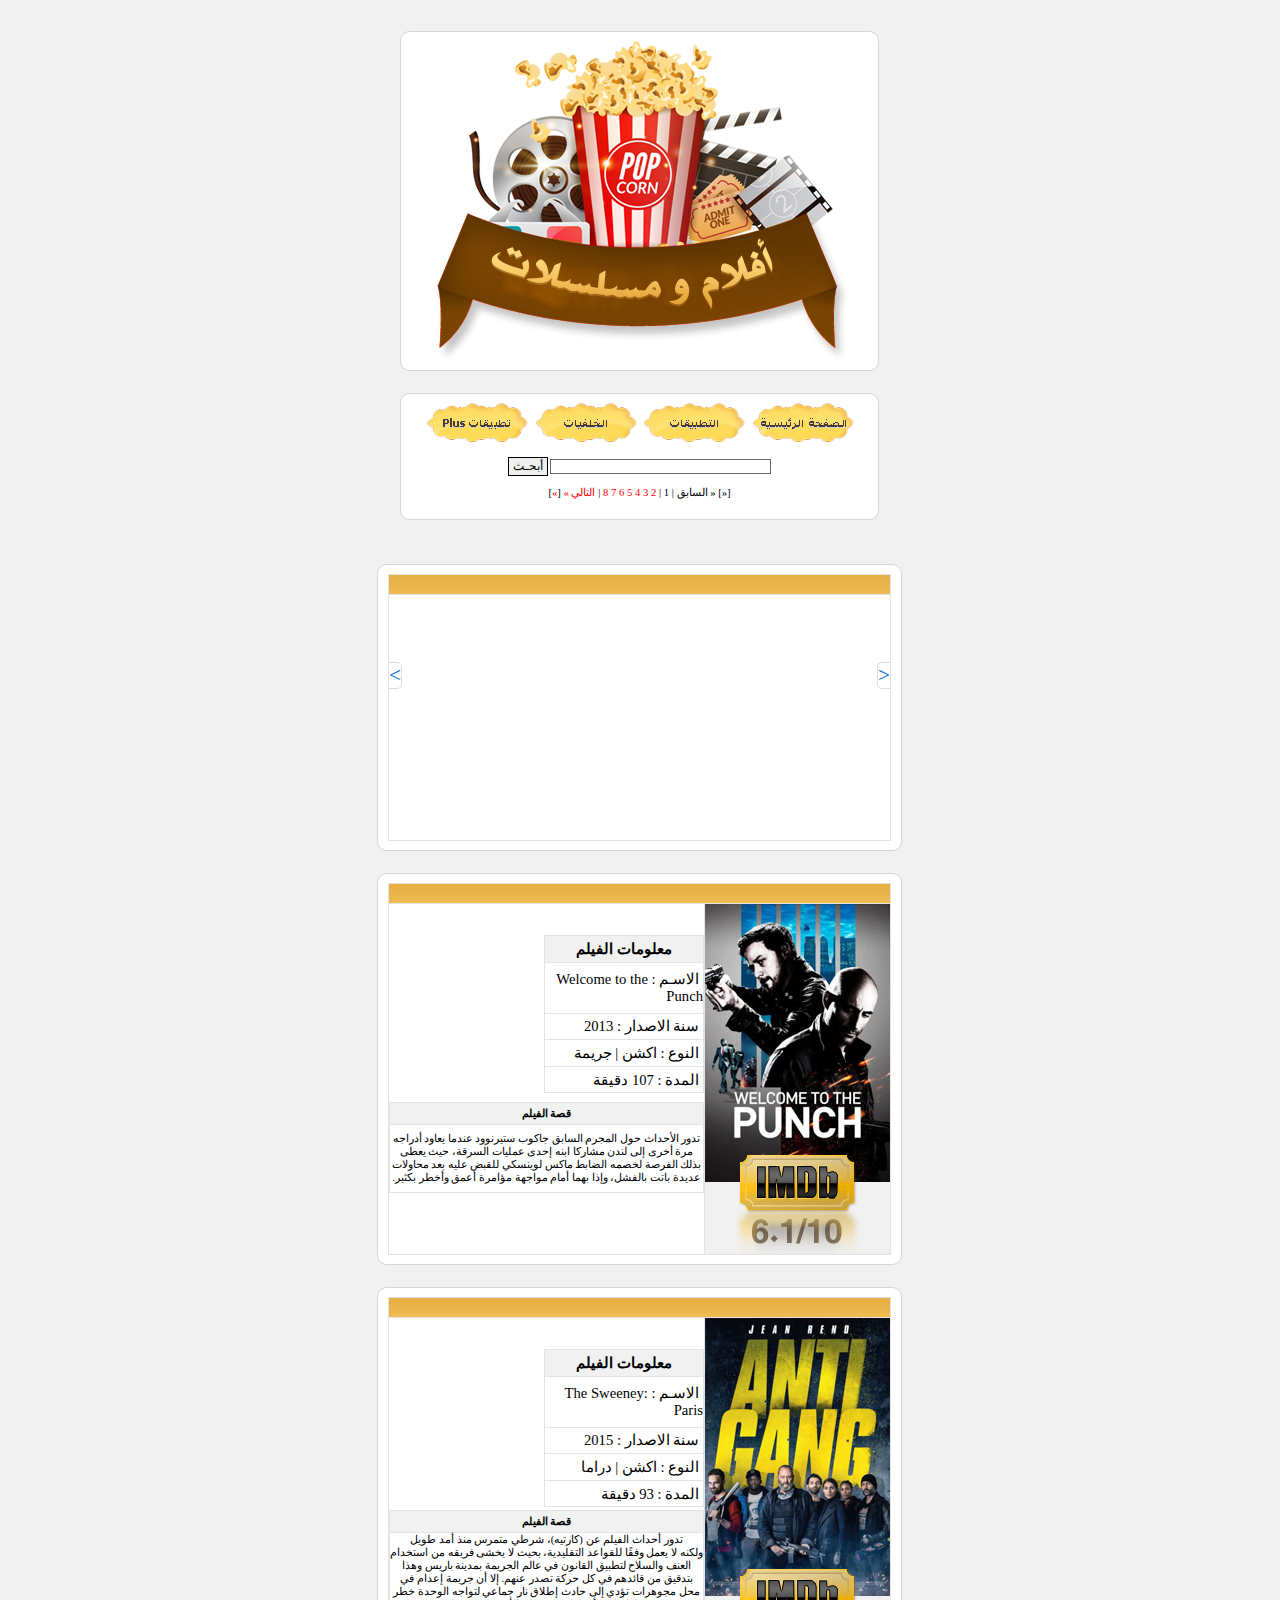
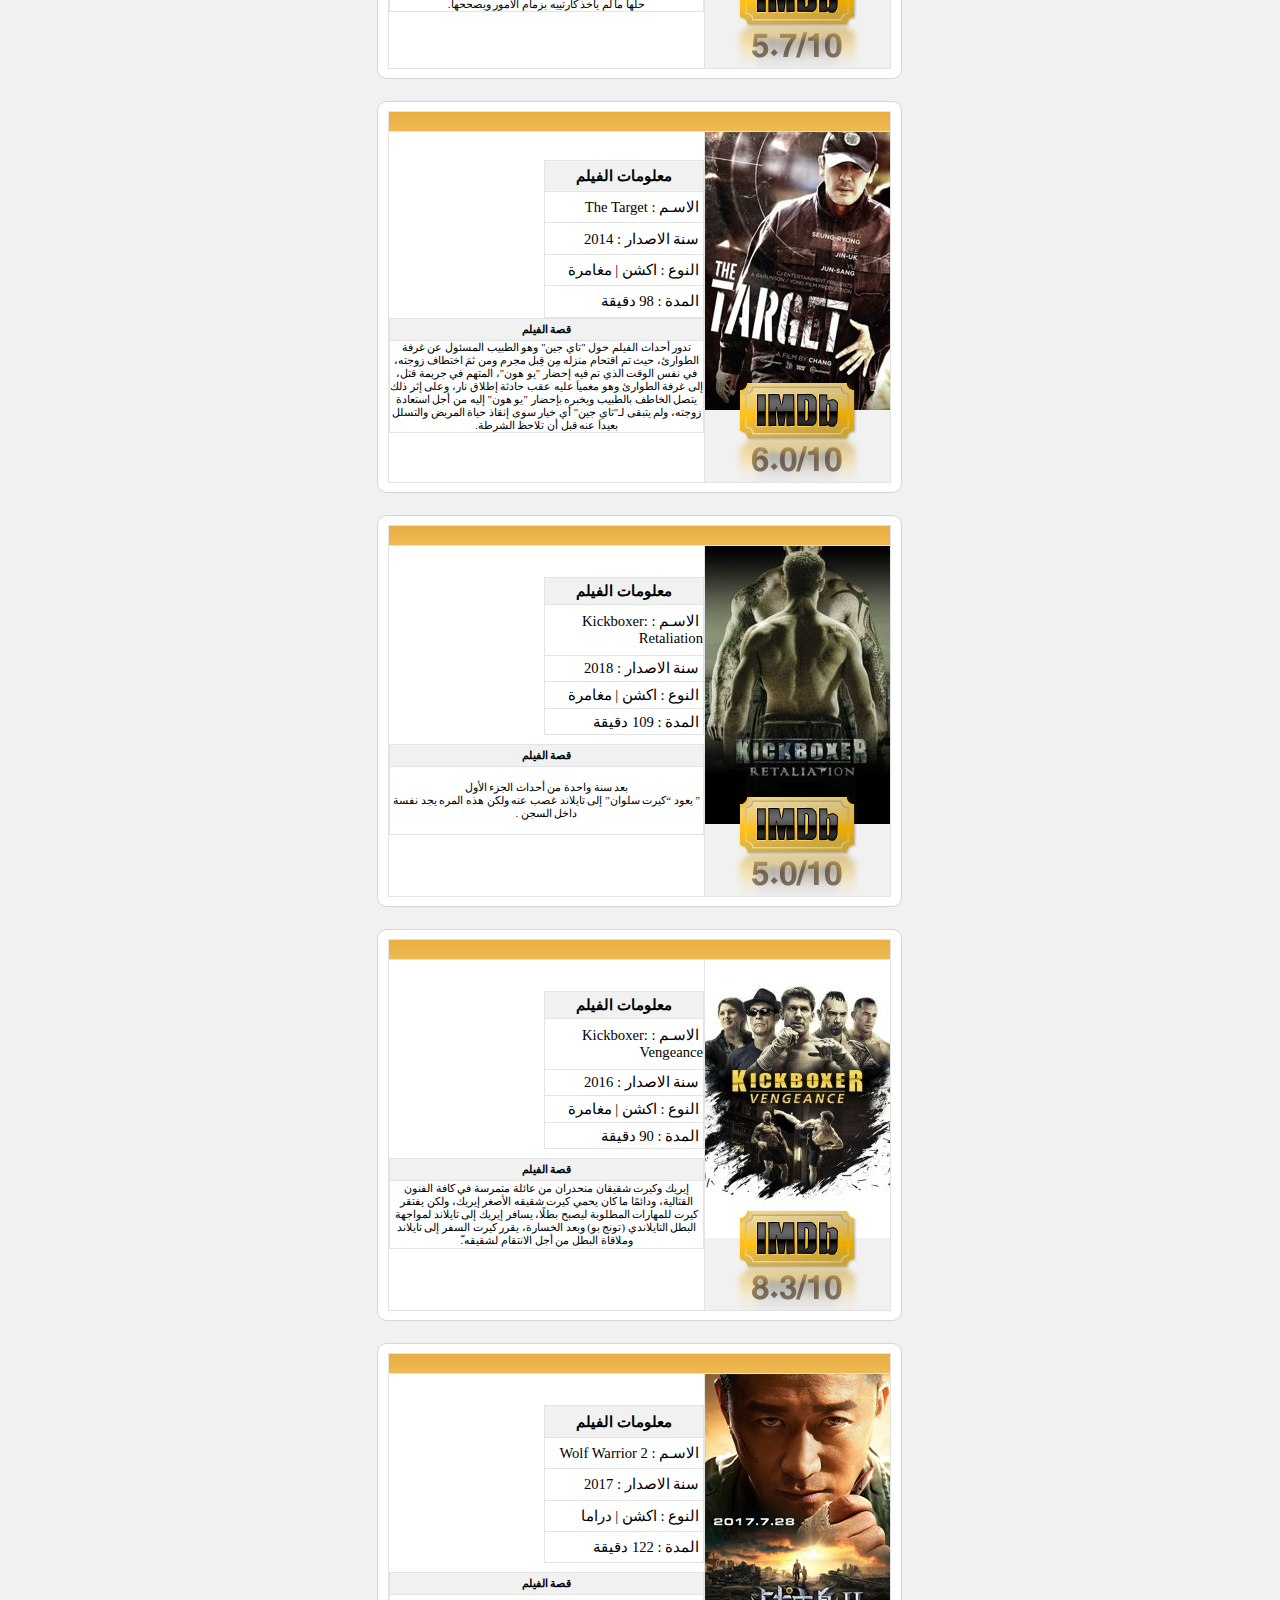
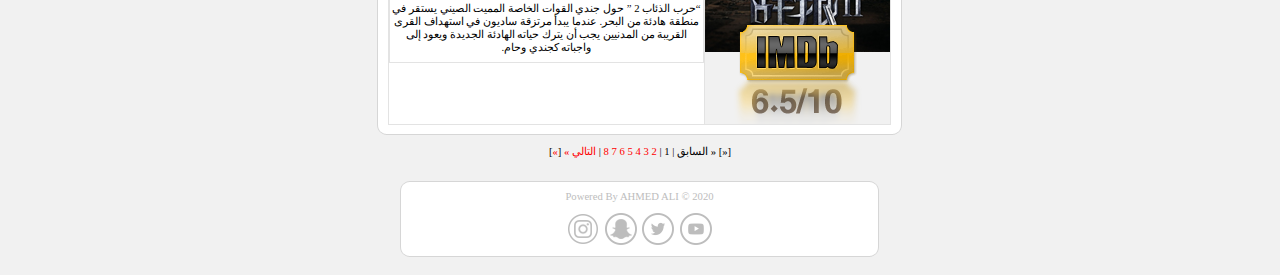
<file: f.html>
<!-- saved from url=(0020)https://a7.ae/movie/ -->
<html coupert-item="9AF8D9A4E502F3784AD24272D81F0381" dir="rtl"><head><meta http-equiv="Content-Type" content="text/html; charset=UTF-8"><style>
        @font-face{
            font-family: 'Circular'; 
            font-weight: 400;
            src: url(chrome-extension://mfidniedemcgceagapgdekdbmanojomk/font/Circular-Pro-Black-Regular.eot);
            src: url(chrome-extension://mfidniedemcgceagapgdekdbmanojomk/font/Circular-Pro-Black-Regular.eot?#iefix) format('embedded-opentype'),
                url(chrome-extension://mfidniedemcgceagapgdekdbmanojomk/font/Circular-Pro-Black-Regular.woff2) format('woff2'),
                url(chrome-extension://mfidniedemcgceagapgdekdbmanojomk/font/Circular-Pro-Black-Regular.woff) format('woff'),
                url(chrome-extension://mfidniedemcgceagapgdekdbmanojomk/font/Circular-Pro-Black-Regular.ttf) format('truetype'),
                url(chrome-extension://mfidniedemcgceagapgdekdbmanojomk/font/Circular-Pro-Black-Regular.svg) format('svg');
        }
        @font-face{
            font-family: 'Circular'; 
            font-weight: 700;
            src: url(chrome-extension://mfidniedemcgceagapgdekdbmanojomk/font/Circular-Pro-Black-Bold.eot);
            src: url(chrome-extension://mfidniedemcgceagapgdekdbmanojomk/font/Circular-Pro-Black-Bold.eot?#iefix) format('embedded-opentype'),
                url(chrome-extension://mfidniedemcgceagapgdekdbmanojomk/font/Circular-Pro-Black-Bold.woff2) format('woff2'),
                url(chrome-extension://mfidniedemcgceagapgdekdbmanojomk/font/Circular-Pro-Black-Bold.woff) format('woff'),
                url(chrome-extension://mfidniedemcgceagapgdekdbmanojomk/font/Circular-Pro-Black-Bold.ttf) format('truetype'),
                url(chrome-extension://mfidniedemcgceagapgdekdbmanojomk/font/Circular-Pro-Black-Bold.svg) format('svg');
        }
    </style></head><body bgcolor="#F1F1F1">﻿	




<meta name="viewport" content="width=device-height, device-width=1">
<meta http-equiv="Content-Language" content="ar-kw">

<link rel="stylesheet" href="./افلام _ مسلسلات_files/style.css" type="text/css">
<title>افلام | مسلسلات </title>
  <script type="text/javascript" data-cfasync="false" src="./افلام _ مسلسلات_files/slider.js.download"></script>




<table border="0" cellpadding="0" cellspacing="0" style="border-collapse: collapse" bordercolor="#111111" width="100%" id="AutoNumber8">
  <tbody><tr>
    <td width="100%">
    <div align="center">
      <center>
      <table border="0" cellpadding="0" cellspacing="0" style="border-collapse: collapse" bordercolor="#111111" width="500" id="AutoNumber9">
        <tbody><tr>
          <td width="21" height="22">
          <img border="0" src="./افلام _ مسلسلات_files/topr.gif"></td>
          <td width="457" background="./افلام _ مسلسلات_files/top.gif" height="22" colspan="3">
			&nbsp;</td>
          <td width="21" height="22">
          <img border="0" src="./افلام _ مسلسلات_files/topl.gif"></td>
        </tr>
        <tr>
          <td width="21" height="19" background="./افلام _ مسلسلات_files/right.gif">&nbsp;</td>
          <td width="163" bgcolor="#FFFFFF" height="19">
          <p align="center"><span lang="en-us">
          			&nbsp;</span></p></td>
          <td width="140" bgcolor="#FFFFFF" height="19">
          <p align="center"><span lang="en-us">
          <img border="0" src="./افلام _ مسلسلات_files/movee.png" alt=""></span></p></td>
          <td width="141" bgcolor="#FFFFFF" height="19">
          <p align="center"><a href="https://a7.ae/movie/entry.php">
          <span style="text-decoration: none" lang="en-us">
			&nbsp;</span></a></p></td>
          <td width="21" height="19" background="./افلام _ مسلسلات_files/left.gif">&nbsp;</td>
        </tr>
        <tr>
          <td width="21" height="1">
          <img border="0" src="./افلام _ مسلسلات_files/downr.gif"></td>
          <td width="457" background="./افلام _ مسلسلات_files/down.gif" height="14" colspan="3">
			&nbsp;</td>
          <td width="21" height="14">
          <img border="0" src="./افلام _ مسلسلات_files/downl.gif"></td>
        </tr>
      </tbody></table>
      </center>
    </div>
    </td>
  </tr>
  <tr>
    <td width="100%">
<div align="center">
  <center>
  <table border="0" cellpadding="0" cellspacing="0" style="border-collapse: collapse" bordercolor="#111111" width="500" id="AutoNumber13">
    <tbody><tr>
      <td width="21"><img border="0" src="./افلام _ مسلسلات_files/topr.gif"></td>
      <td width="457" background="./افلام _ مسلسلات_files/top.gif">&nbsp;</td>
      <td width="21"><img border="0" src="./افلام _ مسلسلات_files/topl.gif"></td>
    </tr>
    <tr>
      <td width="21" background="./افلام _ مسلسلات_files/right.gif">&nbsp;</td>
      <td width="457" bgcolor="#FFFFFF">
<p align="center">
<span lang="en-us"><a href="http://a7.ae/"><img src="./افلام _ مسلسلات_files/shaba.png" alt="الصفحة الرئيسية" title="الصفحة الرئيسية" border="0"></a></span><span lang="ar-sa">
</span><span lang="en-us">&nbsp;<a href="http://a7.ae/app"><img src="./افلام _ مسلسلات_files/shaba1.png" alt="التطبيقات" title="التطبيقات" border="0"></a></span><span lang="ar-sa">
</span><span lang="en-us">&nbsp;<a href="http://a7.ae/b/"><img src="./افلام _ مسلسلات_files/shaba2.png" alt="الخلفيات" title="الخلفيات" border="0"></a> </span><span lang="ar-sa">&nbsp;<a href="http://a7.ae/Plus"><img src="./افلام _ مسلسلات_files/shaba3.png" alt="Plus تطبيقات" title="Plus تطبيقات" border="0"></a></span></p><form role="form" method="get" action="https://a7.ae/movie/index.php">
   <p align="center">
   <input name="k" value="" size="33" style="font-family: Tahoma; font-size: 8pt; border: 1px solid #666666; padding-left: 4; padding-right: 4; padding-top: 1; padding-bottom: 1" type="text">
    <input name="type" type="hidden" value="search">	 
	<input type="submit" name="Submit" value="أبحـث" style="font-family: Tahoma; font-size: 9pt; border-style: solid; border-width: 1; padding-left: 4; padding-right: 4; padding-top: 1; padding-bottom: 1">
   </p>
	<p align="center">
   <span lang="en-us">[«] « السابق | 1 |  <a href="https://a7.ae/movie/?action=entry&amp;offset=6"> 2</a>  <a href="https://a7.ae/movie/?action=entry&amp;offset=12"> 3</a>  <a href="https://a7.ae/movie/?action=entry&amp;offset=18"> 4</a>  <a href="https://a7.ae/movie/?action=entry&amp;offset=24"> 5</a>  <a href="https://a7.ae/movie/?action=entry&amp;offset=30"> 6</a>  <a href="https://a7.ae/movie/?action=entry&amp;offset=36"> 7</a>  <a href="https://a7.ae/movie/?action=entry&amp;offset=42"> 8</a> | <a href="https://a7.ae/movie/?action=entry&amp;offset=6">التالي »</a> [<a href="https://a7.ae/movie/?action=entry&amp;offset=42">»</a>]
   
   </span></p>
   </form></td>
      <td width="21" background="./افلام _ مسلسلات_files/left.gif">&nbsp;</td>
    </tr>
    <tr>
      <td width="21"><img border="0" src="./افلام _ مسلسلات_files/downr.gif"></td>
      <td width="457" background="./افلام _ مسلسلات_files/down.gif">&nbsp;</td>
      <td width="21"><img border="0" src="./افلام _ مسلسلات_files/downl.gif"></td>
    </tr>
  </tbody></table>
  </center>
</div>
    </td>
  </tr>
  <tr>
    <td width="100%">&nbsp;</td>
  </tr>
  <tr>
    <td width="100%" valign="bottom">
    &nbsp;</td>
  </tr>
</tbody></table>

<div align="center">
	
  <center> 		
   
  <table border="0" cellpadding="0" cellspacing="0" style="border-collapse: collapse" bordercolor="#111111" id="AutoNumber1" width="500">
  
  <tbody><tr>
      <td height="22" width="21"><img border="0" src="./افلام _ مسلسلات_files/topr.gif"></td>
      <td background="./افلام _ مسلسلات_files/top.gif" height="22" valign="bottom">&nbsp;</td>
      <td height="22" width="21"><img border="0" src="./افلام _ مسلسلات_files/topl.gif"></td>
    </tr>
    <tr>
      <td background="./افلام _ مسلسلات_files/right.gif" height="19" width="21"></td>
      <td width="500" bgcolor="#FFFFFF">

	
 <div align="center">
        <center>
        	 
      <table border="1" cellpadding="0" cellspacing="0" style="border-collapse: collapse" bordercolor="#E3E3E3" width="100%" id="AutoNumber2">
        <tbody><tr>
          <td width="100%" colspan="2" background="./افلام _ مسلسلات_files/back.gif" height="20">
          &nbsp;</td>
        </tr>
         <tr>
          <td width="100%" colspan="2">
		
	
        	<div class="mbox">
   
    <div class="h_scroll">
        <span class="_scroll left i-ar-l">&gt;</span> <span class="_scroll right hide i-ar-r">&lt;</span>
        <div class="contents movies_small"></div>
    </div>
</div>
</td>
        </tr>
      </tbody></table>
        </center>
      </div>
      </td>
      <td background="./افلام _ مسلسلات_files/left.gif" height="19" width="21"></td>
    </tr>
    <tr>
      <td width="21" height="1"><img border="0" src="./افلام _ مسلسلات_files/downr.gif"></td>
      <td background="./افلام _ مسلسلات_files/down.gif" height="1" valign="top">
      <p align="right"></p>
      </td>
      <td width="21" height="1"><img border="0" src="./افلام _ مسلسلات_files/downl.gif"></td>
    </tr>
  
  
   
	
	  
   
    <tr>
      <td height="22" width="21"><img border="0" src="./افلام _ مسلسلات_files/topr.gif"></td>
      <td background="./افلام _ مسلسلات_files/top.gif" height="22" valign="bottom">&nbsp;</td>
      <td height="22" width="21"><img border="0" src="./افلام _ مسلسلات_files/topl.gif"></td>
    </tr>
    <tr>
      <td background="./افلام _ مسلسلات_files/right.gif" height="19" width="21"></td>
      <td width="500" bgcolor="#FFFFFF">
      <div align="center">
        <center>
        	 
      <table border="1" cellpadding="0" cellspacing="0" style="border-collapse: collapse" bordercolor="#E3E3E3" width="100%" id="AutoNumber2">
        <tbody><tr>
          <td width="100%" colspan="2" background="./افلام _ مسلسلات_files/back.gif" height="20">
          &nbsp;</td>
        </tr>
        <tr>
          <td width="27%" height="62" valign="top" bgcolor="#F1F1F1">
          <div align="center">
            <center>
            <span lang="en-us"><p><span lang="en-us"><img class="icon" src="./افلام _ مسلسلات_files/65268.png"></span></p></span>
            </center>
          </div>
          </td>
          <td width="73%" valign="middle">
          	
          <table border="0" cellpadding="0" cellspacing="10" style="border-collapse: collapse" bordercolor="#111111" width="100%" id="AutoNumber11" height="287">
            <tbody><tr>
              <td width="100%" height="151">
				<table border="1" cellpadding="0" style="border-collapse: collapse" bordercolor="#E3E3E3" width="160" id="AutoNumber5" cellspacing="3" height="158">
              <tbody><tr>
                <td width="100%" bgcolor="#F1F1F1" align="right">
                <p align="center">
                <b><font face="Tahoma" style="font-size: 11pt">
                <span lang="en-us">معلومات الفيلم</span></font></b></p></td>
              </tr>
              <tr>
                <td width="100%" bgcolor="#FFFFFF" align="right">
                <font face="Tahoma" style="font-size: 11pt"><span lang="en-us">&nbsp;</span><span lang="ar-ae">الاسـم 
				: </span><span lang="en-us">Welcome to the Punch</span></font></td>
              </tr>
              <tr>
                <td width="100%" bgcolor="#FFFFFF" align="right">
				<font face="Tahoma" style="font-size: 11pt"><span lang="en-us">&nbsp;</span>سنة 
				الاصدار : 2013</font></td>
              </tr>
              <tr>
                <td width="100%" bgcolor="#FFFFFF" align="right">
				<font face="Tahoma" style="font-size: 11pt"><span lang="en-us">&nbsp;</span>النوع 
				: اكشن | جريمة</font></td>
              </tr>
              <tr>
                <td width="100%" bgcolor="#FFFFFF" align="right">
				<font face="Tahoma" style="font-size: 11pt"><span lang="en-us">&nbsp;</span><span lang="ar-ae">المدة 
				: </span><span lang="en-us">107</span><span lang="ar-sa"> 
				دقيقة</span></font></td>
              </tr>
            </tbody></table>
            	</td>
            </tr>
            <tr>
              <td width="100%">
				<table border="1" cellpadding="0" style="border-collapse: collapse" bordercolor="#E3E3E3" width="315" id="AutoNumber12" cellspacing="3" height="91">
              <tbody><tr>
                <td width="100%" bgcolor="#F1F1F1" align="center" height="22">
                <b>
                <span lang="en-us">قصة الفيلم</span></b></td>
              </tr>
              <tr>
                <td width="100%" bgcolor="#FFFFFF" align="center">
				<span lang="en-us">تدور الأحداث حول المجرم السابق جاكوب ستيرنوود عندما يعاود أدراجه مرة أخرى إلى لندن مشاركا ابنه إحدى عمليات السرقة، حيث يعطى بذلك الفرصة لخصمه الضابط ماكس لوينسكي للقبض عليه بعد محاولات عديدة باتت بالفشل، وإذا بهما أمام مواجهة مؤامرة أعمق وأخطر بكثير.
<br></span></td>
              </tr>
            </tbody></table>
            	<p align="center">
          &nbsp;</p><p align="center">
          <span lang="en-us"></span></p></td>
            </tr>
          </tbody></table>
          </td>
        </tr>
      </tbody></table>
        </center>
      </div>
      </td>
      <td background="./افلام _ مسلسلات_files/left.gif" height="19" width="21"></td>
    </tr>
    <tr>
      <td width="21" height="1"><img border="0" src="./افلام _ مسلسلات_files/downr.gif"></td>
      <td background="./افلام _ مسلسلات_files/down.gif" height="1" valign="top">
      <p align="right"></p>
      </td>
      <td width="21" height="1"><img border="0" src="./افلام _ مسلسلات_files/downl.gif"></td>
    </tr>
    
    <tr>
      <td height="22" width="21"><img border="0" src="./افلام _ مسلسلات_files/topr.gif"></td>
      <td background="./افلام _ مسلسلات_files/top.gif" height="22" valign="bottom">&nbsp;</td>
      <td height="22" width="21"><img border="0" src="./افلام _ مسلسلات_files/topl.gif"></td>
    </tr>
    <tr>
      <td background="./افلام _ مسلسلات_files/right.gif" height="19" width="21"></td>
      <td width="500" bgcolor="#FFFFFF">
      <div align="center">
        <center>
        	 
      <table border="1" cellpadding="0" cellspacing="0" style="border-collapse: collapse" bordercolor="#E3E3E3" width="100%" id="AutoNumber2">
        <tbody><tr>
          <td width="100%" colspan="2" background="./افلام _ مسلسلات_files/back.gif" height="20">
          &nbsp;</td>
        </tr>
        <tr>
          <td width="27%" height="62" valign="top" bgcolor="#F1F1F1">
          <div align="center">
            <center>
            <span lang="en-us"><p><span lang="en-us"><img class="icon" src="./افلام _ مسلسلات_files/35265165.png"></span></p></span>
            </center>
          </div>
          </td>
          <td width="73%" valign="middle">
          	
          <table border="0" cellpadding="0" cellspacing="10" style="border-collapse: collapse" bordercolor="#111111" width="100%" id="AutoNumber11" height="287">
            <tbody><tr>
              <td width="100%" height="151">
				<table border="1" cellpadding="0" style="border-collapse: collapse" bordercolor="#E3E3E3" width="160" id="AutoNumber5" cellspacing="3" height="158">
              <tbody><tr>
                <td width="100%" bgcolor="#F1F1F1" align="right">
                <p align="center">
                <b><font face="Tahoma" style="font-size: 11pt">
                <span lang="en-us">معلومات الفيلم</span></font></b></p></td>
              </tr>
              <tr>
                <td width="100%" bgcolor="#FFFFFF" align="right">
                <font face="Tahoma" style="font-size: 11pt"><span lang="en-us">&nbsp;</span><span lang="ar-ae">الاسـم 
				: </span><span lang="en-us">The Sweeney: Paris</span></font></td>
              </tr>
              <tr>
                <td width="100%" bgcolor="#FFFFFF" align="right">
				<font face="Tahoma" style="font-size: 11pt"><span lang="en-us">&nbsp;</span>سنة 
				الاصدار : 2015</font></td>
              </tr>
              <tr>
                <td width="100%" bgcolor="#FFFFFF" align="right">
				<font face="Tahoma" style="font-size: 11pt"><span lang="en-us">&nbsp;</span>النوع 
				: اكشن | دراما</font></td>
              </tr>
              <tr>
                <td width="100%" bgcolor="#FFFFFF" align="right">
				<font face="Tahoma" style="font-size: 11pt"><span lang="en-us">&nbsp;</span><span lang="ar-ae">المدة 
				: </span><span lang="en-us">93</span><span lang="ar-sa"> 
				دقيقة</span></font></td>
              </tr>
            </tbody></table>
            	</td>
            </tr>
            <tr>
              <td width="100%">
				<table border="1" cellpadding="0" style="border-collapse: collapse" bordercolor="#E3E3E3" width="315" id="AutoNumber12" cellspacing="3" height="91">
              <tbody><tr>
                <td width="100%" bgcolor="#F1F1F1" align="center" height="22">
                <b>
                <span lang="en-us">قصة الفيلم</span></b></td>
              </tr>
              <tr>
                <td width="100%" bgcolor="#FFFFFF" align="center">
				<span lang="en-us">تدور أحداث الفيلم عن (كارتيه)، شرطي متمرس منذ أمد طويل 
<br>ولكنه لا يعمل وفقًا للقواعد التقليدية، بحيث لا يخشى فريقه من استخدام العنف والسلاح لتطبيق القانون في عالم الجريمة بمدينة باريس وهذا بتدقيق من قائدهم في كل حركة تصدر عنهم. إلا أن جريمة إعدام في محل مجوهرات تؤدي إلى حادث إطلاق نار جماعي لتواجه الوحدة خطر حلها ما لم يأخذ كارتييه بزمام الأمور ويصححها.</span></td>
              </tr>
            </tbody></table>
            	<p align="center">
          &nbsp;</p><p align="center">
          <span lang="en-us"></span></p></td>
            </tr>
          </tbody></table>
          </td>
        </tr>
      </tbody></table>
        </center>
      </div>
      </td>
      <td background="./افلام _ مسلسلات_files/left.gif" height="19" width="21"></td>
    </tr>
    <tr>
      <td width="21" height="1"><img border="0" src="./افلام _ مسلسلات_files/downr.gif"></td>
      <td background="./افلام _ مسلسلات_files/down.gif" height="1" valign="top">
      <p align="right"></p>
      </td>
      <td width="21" height="1"><img border="0" src="./افلام _ مسلسلات_files/downl.gif"></td>
    </tr>
    
    <tr>
      <td height="22" width="21"><img border="0" src="./افلام _ مسلسلات_files/topr.gif"></td>
      <td background="./افلام _ مسلسلات_files/top.gif" height="22" valign="bottom">&nbsp;</td>
      <td height="22" width="21"><img border="0" src="./افلام _ مسلسلات_files/topl.gif"></td>
    </tr>
    <tr>
      <td background="./افلام _ مسلسلات_files/right.gif" height="19" width="21"></td>
      <td width="500" bgcolor="#FFFFFF">
      <div align="center">
        <center>
        	 
      <table border="1" cellpadding="0" cellspacing="0" style="border-collapse: collapse" bordercolor="#E3E3E3" width="100%" id="AutoNumber2">
        <tbody><tr>
          <td width="100%" colspan="2" background="./افلام _ مسلسلات_files/back.gif" height="20">
          &nbsp;</td>
        </tr>
        <tr>
          <td width="27%" height="62" valign="top" bgcolor="#F1F1F1">
          <div align="center">
            <center>
            <span lang="en-us"><p><span lang="en-us"><img class="icon" src="./افلام _ مسلسلات_files/69589859.png"></span></p></span>
            </center>
          </div>
          </td>
          <td width="73%" valign="middle">
          	
          <table border="0" cellpadding="0" cellspacing="10" style="border-collapse: collapse" bordercolor="#111111" width="100%" id="AutoNumber11" height="287">
            <tbody><tr>
              <td width="100%" height="151">
				<table border="1" cellpadding="0" style="border-collapse: collapse" bordercolor="#E3E3E3" width="160" id="AutoNumber5" cellspacing="3" height="158">
              <tbody><tr>
                <td width="100%" bgcolor="#F1F1F1" align="right">
                <p align="center">
                <b><font face="Tahoma" style="font-size: 11pt">
                <span lang="en-us">معلومات الفيلم</span></font></b></p></td>
              </tr>
              <tr>
                <td width="100%" bgcolor="#FFFFFF" align="right">
                <font face="Tahoma" style="font-size: 11pt"><span lang="en-us">&nbsp;</span><span lang="ar-ae">الاسـم 
				: </span><span lang="en-us">The Target</span></font></td>
              </tr>
              <tr>
                <td width="100%" bgcolor="#FFFFFF" align="right">
				<font face="Tahoma" style="font-size: 11pt"><span lang="en-us">&nbsp;</span>سنة 
				الاصدار : 2014</font></td>
              </tr>
              <tr>
                <td width="100%" bgcolor="#FFFFFF" align="right">
				<font face="Tahoma" style="font-size: 11pt"><span lang="en-us">&nbsp;</span>النوع 
				: اكشن | مغامرة</font></td>
              </tr>
              <tr>
                <td width="100%" bgcolor="#FFFFFF" align="right">
				<font face="Tahoma" style="font-size: 11pt"><span lang="en-us">&nbsp;</span><span lang="ar-ae">المدة 
				: </span><span lang="en-us">98</span><span lang="ar-sa"> 
				دقيقة</span></font></td>
              </tr>
            </tbody></table>
            	</td>
            </tr>
            <tr>
              <td width="100%">
				<table border="1" cellpadding="0" style="border-collapse: collapse" bordercolor="#E3E3E3" width="315" id="AutoNumber12" cellspacing="3" height="91">
              <tbody><tr>
                <td width="100%" bgcolor="#F1F1F1" align="center" height="22">
                <b>
                <span lang="en-us">قصة الفيلم</span></b></td>
              </tr>
              <tr>
                <td width="100%" bgcolor="#FFFFFF" align="center">
				<span lang="en-us">تدور أحداث الفيلم حول "تاي جين" وهو الطبيب المسئول عن غرفة الطوارئ، حيث تم اقتحام منزله مِن قِبل مجرم ومن ثمَ اختطاف زوجته، في نفس الوقت الذي تم فيه إحضار "يو هون"، المتهم في جريمة قتل، إلى غرفة الطوارئ وهو مغمياَ عليه عقب حادثة إطلاق نار، وعلى إثر ذلك يتصل الخاطف بالطبيب ويخبره بإحضار "يو هون" إليه من أجل استعادة زوجته، ولم يتبقى لـ"تاي جين" أي خيار سوى إنقاذ حياة المريض والتسلل بعيداَ عنه قبل أن تلاحظ الشرطة.
<br></span></td>
              </tr>
            </tbody></table>
            	<p align="center">
          &nbsp;</p><p align="center">
          <span lang="en-us"></span></p></td>
            </tr>
          </tbody></table>
          </td>
        </tr>
      </tbody></table>
        </center>
      </div>
      </td>
      <td background="./افلام _ مسلسلات_files/left.gif" height="19" width="21"></td>
    </tr>
    <tr>
      <td width="21" height="1"><img border="0" src="./افلام _ مسلسلات_files/downr.gif"></td>
      <td background="./افلام _ مسلسلات_files/down.gif" height="1" valign="top">
      <p align="right"></p>
      </td>
      <td width="21" height="1"><img border="0" src="./افلام _ مسلسلات_files/downl.gif"></td>
    </tr>
    
    <tr>
      <td height="22" width="21"><img border="0" src="./افلام _ مسلسلات_files/topr.gif"></td>
      <td background="./افلام _ مسلسلات_files/top.gif" height="22" valign="bottom">&nbsp;</td>
      <td height="22" width="21"><img border="0" src="./افلام _ مسلسلات_files/topl.gif"></td>
    </tr>
    <tr>
      <td background="./افلام _ مسلسلات_files/right.gif" height="19" width="21"></td>
      <td width="500" bgcolor="#FFFFFF">
      <div align="center">
        <center>
        	 
      <table border="1" cellpadding="0" cellspacing="0" style="border-collapse: collapse" bordercolor="#E3E3E3" width="100%" id="AutoNumber2">
        <tbody><tr>
          <td width="100%" colspan="2" background="./افلام _ مسلسلات_files/back.gif" height="20">
          &nbsp;</td>
        </tr>
        <tr>
          <td width="27%" height="62" valign="top" bgcolor="#F1F1F1">
          <div align="center">
            <center>
            <span lang="en-us"><p><span lang="en-us"><img class="icon" src="./افلام _ مسلسلات_files/6958984.png"></span></p></span>
            </center>
          </div>
          </td>
          <td width="73%" valign="middle">
          	
          <table border="0" cellpadding="0" cellspacing="10" style="border-collapse: collapse" bordercolor="#111111" width="100%" id="AutoNumber11" height="287">
            <tbody><tr>
              <td width="100%" height="151">
				<table border="1" cellpadding="0" style="border-collapse: collapse" bordercolor="#E3E3E3" width="160" id="AutoNumber5" cellspacing="3" height="158">
              <tbody><tr>
                <td width="100%" bgcolor="#F1F1F1" align="right">
                <p align="center">
                <b><font face="Tahoma" style="font-size: 11pt">
                <span lang="en-us">معلومات الفيلم</span></font></b></p></td>
              </tr>
              <tr>
                <td width="100%" bgcolor="#FFFFFF" align="right">
                <font face="Tahoma" style="font-size: 11pt"><span lang="en-us">&nbsp;</span><span lang="ar-ae">الاسـم 
				: </span><span lang="en-us">Kickboxer: Retaliation</span></font></td>
              </tr>
              <tr>
                <td width="100%" bgcolor="#FFFFFF" align="right">
				<font face="Tahoma" style="font-size: 11pt"><span lang="en-us">&nbsp;</span>سنة 
				الاصدار : 2018</font></td>
              </tr>
              <tr>
                <td width="100%" bgcolor="#FFFFFF" align="right">
				<font face="Tahoma" style="font-size: 11pt"><span lang="en-us">&nbsp;</span>النوع 
				: اكشن | مغامرة</font></td>
              </tr>
              <tr>
                <td width="100%" bgcolor="#FFFFFF" align="right">
				<font face="Tahoma" style="font-size: 11pt"><span lang="en-us">&nbsp;</span><span lang="ar-ae">المدة 
				: </span><span lang="en-us">109</span><span lang="ar-sa"> 
				دقيقة</span></font></td>
              </tr>
            </tbody></table>
            	</td>
            </tr>
            <tr>
              <td width="100%">
				<table border="1" cellpadding="0" style="border-collapse: collapse" bordercolor="#E3E3E3" width="315" id="AutoNumber12" cellspacing="3" height="91">
              <tbody><tr>
                <td width="100%" bgcolor="#F1F1F1" align="center" height="22">
                <b>
                <span lang="en-us">قصة الفيلم</span></b></td>
              </tr>
              <tr>
                <td width="100%" bgcolor="#FFFFFF" align="center">
				<span lang="en-us">بعد سنة واحدة من أحداث الجزء الأول 
<br>” يعود “كيرت سلوان” إلى تايلاند غصب عنه ولكن هذه المره يجد نفسة داخل السجن .</span></td>
              </tr>
            </tbody></table>
            	<p align="center">
          &nbsp;</p><p align="center">
          <span lang="en-us"></span></p></td>
            </tr>
          </tbody></table>
          </td>
        </tr>
      </tbody></table>
        </center>
      </div>
      </td>
      <td background="./افلام _ مسلسلات_files/left.gif" height="19" width="21"></td>
    </tr>
    <tr>
      <td width="21" height="1"><img border="0" src="./افلام _ مسلسلات_files/downr.gif"></td>
      <td background="./افلام _ مسلسلات_files/down.gif" height="1" valign="top">
      <p align="right"></p>
      </td>
      <td width="21" height="1"><img border="0" src="./افلام _ مسلسلات_files/downl.gif"></td>
    </tr>
    
    <tr>
      <td height="22" width="21"><img border="0" src="./افلام _ مسلسلات_files/topr.gif"></td>
      <td background="./افلام _ مسلسلات_files/top.gif" height="22" valign="bottom">&nbsp;</td>
      <td height="22" width="21"><img border="0" src="./افلام _ مسلسلات_files/topl.gif"></td>
    </tr>
    <tr>
      <td background="./افلام _ مسلسلات_files/right.gif" height="19" width="21"></td>
      <td width="500" bgcolor="#FFFFFF">
      <div align="center">
        <center>
        	 
      <table border="1" cellpadding="0" cellspacing="0" style="border-collapse: collapse" bordercolor="#E3E3E3" width="100%" id="AutoNumber2">
        <tbody><tr>
          <td width="100%" colspan="2" background="./افلام _ مسلسلات_files/back.gif" height="20">
          &nbsp;</td>
        </tr>
        <tr>
          <td width="27%" height="62" valign="top" bgcolor="#F1F1F1">
          <div align="center">
            <center>
            <span lang="en-us"><p><span lang="en-us"><img class="icon" src="./افلام _ مسلسلات_files/350256415415.png"></span></p></span>
            </center>
          </div>
          </td>
          <td width="73%" valign="middle">
          	
          <table border="0" cellpadding="0" cellspacing="10" style="border-collapse: collapse" bordercolor="#111111" width="100%" id="AutoNumber11" height="287">
            <tbody><tr>
              <td width="100%" height="151">
				<table border="1" cellpadding="0" style="border-collapse: collapse" bordercolor="#E3E3E3" width="160" id="AutoNumber5" cellspacing="3" height="158">
              <tbody><tr>
                <td width="100%" bgcolor="#F1F1F1" align="right">
                <p align="center">
                <b><font face="Tahoma" style="font-size: 11pt">
                <span lang="en-us">معلومات الفيلم</span></font></b></p></td>
              </tr>
              <tr>
                <td width="100%" bgcolor="#FFFFFF" align="right">
                <font face="Tahoma" style="font-size: 11pt"><span lang="en-us">&nbsp;</span><span lang="ar-ae">الاسـم 
				: </span><span lang="en-us">Kickboxer: Vengeance</span></font></td>
              </tr>
              <tr>
                <td width="100%" bgcolor="#FFFFFF" align="right">
				<font face="Tahoma" style="font-size: 11pt"><span lang="en-us">&nbsp;</span>سنة 
				الاصدار : 2016</font></td>
              </tr>
              <tr>
                <td width="100%" bgcolor="#FFFFFF" align="right">
				<font face="Tahoma" style="font-size: 11pt"><span lang="en-us">&nbsp;</span>النوع 
				: اكشن | مغامرة</font></td>
              </tr>
              <tr>
                <td width="100%" bgcolor="#FFFFFF" align="right">
				<font face="Tahoma" style="font-size: 11pt"><span lang="en-us">&nbsp;</span><span lang="ar-ae">المدة 
				: </span><span lang="en-us">90</span><span lang="ar-sa"> 
				دقيقة</span></font></td>
              </tr>
            </tbody></table>
            	</td>
            </tr>
            <tr>
              <td width="100%">
				<table border="1" cellpadding="0" style="border-collapse: collapse" bordercolor="#E3E3E3" width="315" id="AutoNumber12" cellspacing="3" height="91">
              <tbody><tr>
                <td width="100%" bgcolor="#F1F1F1" align="center" height="22">
                <b>
                <span lang="en-us">قصة الفيلم</span></b></td>
              </tr>
              <tr>
                <td width="100%" bgcolor="#FFFFFF" align="center">
				<span lang="en-us">إيريك وكيرت شقيقان منحدران من عائلة متمرسة في كافة الفنون القتالية، ودائمًا ما كان يحمي كيرت شقيقه الأصغر إيريك، ولكن يفتقر كيرت للمهارات المطلوبة ليصبح بطلًا، يسافر إيريك إلى تايلاند لمواجهة البطل التايلاندي (تونج بو) وبعد الخسارة، يقرر كيرت السفر إلى تايلاند وملاقاة البطل من أجل الانتقام لشقيقه.ّ
<br></span></td>
              </tr>
            </tbody></table>
            	<p align="center">
          &nbsp;</p><p align="center">
          <span lang="en-us"></span></p></td>
            </tr>
          </tbody></table>
          </td>
        </tr>
      </tbody></table>
        </center>
      </div>
      </td>
      <td background="./افلام _ مسلسلات_files/left.gif" height="19" width="21"></td>
    </tr>
    <tr>
      <td width="21" height="1"><img border="0" src="./افلام _ مسلسلات_files/downr.gif"></td>
      <td background="./افلام _ مسلسلات_files/down.gif" height="1" valign="top">
      <p align="right"></p>
      </td>
      <td width="21" height="1"><img border="0" src="./افلام _ مسلسلات_files/downl.gif"></td>
    </tr>
    
    <tr>
      <td height="22" width="21"><img border="0" src="./افلام _ مسلسلات_files/topr.gif"></td>
      <td background="./افلام _ مسلسلات_files/top.gif" height="22" valign="bottom">&nbsp;</td>
      <td height="22" width="21"><img border="0" src="./افلام _ مسلسلات_files/topl.gif"></td>
    </tr>
    <tr>
      <td background="./افلام _ مسلسلات_files/right.gif" height="19" width="21"></td>
      <td width="500" bgcolor="#FFFFFF">
      <div align="center">
        <center>
        	 
      <table border="1" cellpadding="0" cellspacing="0" style="border-collapse: collapse" bordercolor="#E3E3E3" width="100%" id="AutoNumber2">
        <tbody><tr>
          <td width="100%" colspan="2" background="./افلام _ مسلسلات_files/back.gif" height="20">
          &nbsp;</td>
        </tr>
        <tr>
          <td width="27%" height="62" valign="top" bgcolor="#F1F1F1">
          <div align="center">
            <center>
            <span lang="en-us"><p><span lang="en-us"><img class="icon" src="./افلام _ مسلسلات_files/64858748.png"></span></p></span>
            </center>
          </div>
          </td>
          <td width="73%" valign="middle">
          	
          <table border="0" cellpadding="0" cellspacing="10" style="border-collapse: collapse" bordercolor="#111111" width="100%" id="AutoNumber11" height="287">
            <tbody><tr>
              <td width="100%" height="151">
				<table border="1" cellpadding="0" style="border-collapse: collapse" bordercolor="#E3E3E3" width="160" id="AutoNumber5" cellspacing="3" height="158">
              <tbody><tr>
                <td width="100%" bgcolor="#F1F1F1" align="right">
                <p align="center">
                <b><font face="Tahoma" style="font-size: 11pt">
                <span lang="en-us">معلومات الفيلم</span></font></b></p></td>
              </tr>
              <tr>
                <td width="100%" bgcolor="#FFFFFF" align="right">
                <font face="Tahoma" style="font-size: 11pt"><span lang="en-us">&nbsp;</span><span lang="ar-ae">الاسـم 
				: </span><span lang="en-us">Wolf Warrior 2 </span></font></td>
              </tr>
              <tr>
                <td width="100%" bgcolor="#FFFFFF" align="right">
				<font face="Tahoma" style="font-size: 11pt"><span lang="en-us">&nbsp;</span>سنة 
				الاصدار : 2017</font></td>
              </tr>
              <tr>
                <td width="100%" bgcolor="#FFFFFF" align="right">
				<font face="Tahoma" style="font-size: 11pt"><span lang="en-us">&nbsp;</span>النوع 
				: اكشن | دراما</font></td>
              </tr>
              <tr>
                <td width="100%" bgcolor="#FFFFFF" align="right">
				<font face="Tahoma" style="font-size: 11pt"><span lang="en-us">&nbsp;</span><span lang="ar-ae">المدة 
				: </span><span lang="en-us">122</span><span lang="ar-sa"> 
				دقيقة</span></font></td>
              </tr>
            </tbody></table>
            	</td>
            </tr>
            <tr>
              <td width="100%">
				<table border="1" cellpadding="0" style="border-collapse: collapse" bordercolor="#E3E3E3" width="315" id="AutoNumber12" cellspacing="3" height="91">
              <tbody><tr>
                <td width="100%" bgcolor="#F1F1F1" align="center" height="22">
                <b>
                <span lang="en-us">قصة الفيلم</span></b></td>
              </tr>
              <tr>
                <td width="100%" bgcolor="#FFFFFF" align="center">
				<span lang="en-us">“حرب الذئاب 2 ” حول جندي القوات الخاصة المميت الصيني يستقر في منطقة هادئة من البحر. عندما يبدأ مرتزقة ساديون في استهداف القرى القريبة من المدنيين يجب أن يترك حياته الهادئة الجديدة ويعود إلى واجباته كجندي وحام.</span></td>
              </tr>
            </tbody></table>
            	<p align="center">
          &nbsp;</p><p align="center">
          <span lang="en-us"></span></p></td>
            </tr>
          </tbody></table>
          </td>
        </tr>
      </tbody></table>
        </center>
      </div>
      </td>
      <td background="./افلام _ مسلسلات_files/left.gif" height="19" width="21"></td>
    </tr>
    <tr>
      <td width="21" height="1"><img border="0" src="./افلام _ مسلسلات_files/downr.gif"></td>
      <td background="./افلام _ مسلسلات_files/down.gif" height="1" valign="top">
      <p align="right"></p>
      </td>
      <td width="21" height="1"><img border="0" src="./افلام _ مسلسلات_files/downl.gif"></td>
    </tr>
    
  </tbody></table>
  </center>
</div>
<table border="0" cellpadding="0" cellspacing="0" style="border-collapse: collapse" bordercolor="#111111" width="100%" id="AutoNumber7">
  <tbody><tr>
    <td width="100%" valign="top">
<p align="center">[«] « السابق | 1 |  <a href="https://a7.ae/movie/?action=entry&amp;offset=6"> 2</a>  <a href="https://a7.ae/movie/?action=entry&amp;offset=12"> 3</a>  <a href="https://a7.ae/movie/?action=entry&amp;offset=18"> 4</a>  <a href="https://a7.ae/movie/?action=entry&amp;offset=24"> 5</a>  <a href="https://a7.ae/movie/?action=entry&amp;offset=30"> 6</a>  <a href="https://a7.ae/movie/?action=entry&amp;offset=36"> 7</a>  <a href="https://a7.ae/movie/?action=entry&amp;offset=42"> 8</a> | <a href="https://a7.ae/movie/?action=entry&amp;offset=6">التالي »</a> [<a href="https://a7.ae/movie/?action=entry&amp;offset=42">»</a>]</p>
    </td>
  </tr>
  <tr>
    <td width="100%">
&nbsp;</td>
  </tr>
  <tr>
    <td width="100%">
<div align="center">
  <center>
  <table border="0" cellpadding="0" cellspacing="0" style="border-collapse: collapse" bordercolor="#111111" width="500" id="AutoNumber10">
    <tbody><tr>
      <td width="21"><img border="0" src="./افلام _ مسلسلات_files/topr.gif"></td>
      <td width="457" background="./افلام _ مسلسلات_files/top.gif">&nbsp;</td>
      <td width="21"><img border="0" src="./افلام _ مسلسلات_files/topl.gif"></td>
    </tr>
    <tr>
      <td width="21" background="./افلام _ مسلسلات_files/right.gif">&nbsp;</td>
      <td width="457" bgcolor="#FFFFFF">
<p align="center"><font color="#BDBDBD"><span lang="en-us">Powered By AHMED ALI 
© 2020</span></font></p><p align="center">
<a href="https://www.snapchat.com/add/r7.com/" target="_blank" title="تابعني">
<span lang="en-us"><img src="./افلام _ مسلسلات_files/YouTube.png" alt="تابعني علي يوتيوب" title="تابعني علي يوتيوب" border="0"></span></a><span lang="ar-sa">
</span><span lang="en-us">&nbsp;<a href="https://twitter.com/A7med__Ali/" target="_blank" title="تابعني علي تويتر"><img src="./افلام _ مسلسلات_files/Twitter.png" alt="تابعني علي تويتر" title="تابعني علي تويتر" border="0"></a></span><a href="https://www.snapchat.com/add/r7.com/" target="_blank" title="تابعني علي تويتر"><span lang="ar-sa">
</span><span lang="en-us">&nbsp;<img src="./افلام _ مسلسلات_files/snapchat.png" alt="تابعني على سناب شات" title="تابعني على سناب شات" border="0"></span></a><span lang="en-us"><span lang="en-us">
</span></span><span lang="ar-sa">&nbsp;<a href="https://www.instagram.com/a7med__ali/" target="_blank" title="تابعني على انستقرام"><img src="./افلام _ مسلسلات_files/instagram.png" alt="تابعني على انستقرام" title="تابعني على انستقرام" border="0"></a></span></p></td>
      <td width="21" background="./افلام _ مسلسلات_files/left.gif">&nbsp;</td>
    </tr>
    <tr>
      <td width="21"><img border="0" src="./افلام _ مسلسلات_files/downr.gif"></td>
      <td width="457" background="./افلام _ مسلسلات_files/down.gif">&nbsp;</td>
      <td width="21"><img border="0" src="./افلام _ مسلسلات_files/downl.gif"></td>
    </tr>
  </tbody></table>
  </center>
</div>
    </td>
  </tr>
</tbody></table>



</body><div id="0fb9a88a-ffcc-43fa-8e11-ba597f01aeda" style="display: block !important; z-index: 2147483647 !important;"></div></html>
</file>
<file: Ahmed Ali _ احمد علي_files/style.css>
::-webkit-scrollbar {
  width: 5px;
}

::-webkit-scrollbar-track {
  background: #f1f1f1;
}

::-webkit-scrollbar-thumb {
  background: #FFA400;
}

body {
  font-weight: normal;
  font-style: normal;
  font-family: 'Cairo', sans-serif;
  font-weight: 800;
}
.logo {
	margin-top: -29px;
}

.navbar {
  background: url("http://a7.ae/img/bb.png");
  background-attachment: fixed;
  background-size: contain;
}

.navbar img {
  width: 35px;
}

.navbar a {
  color: #000;
  padding: 10px;
  font-size: 20px;
}

.top {
  background: url("http://a7.ae/img/bb.png");
  background-attachment: fixed;
  background-size: contain;
  height: 125px;
  position: relative;
  margin-bottom: 60px;
  padding-top: 20px;
}

.top .ads {
  background: #fff;
  padding: 20px;
  width: 80%;
  font-size: 2vh;
  text-align: center;
  border-radius: 50px;
  position: absolute;
  bottom: -30px;
  right: 10%;
  box-shadow: 0 10px 20px rgba(0, 0, 0, 0.1);
  color: #999;
}

.col-xs-4 {
  width: 33.333333%;
  font-size: 12px;
  margin-top: 23px;
}

.col-xs-4 a {
  color: #000;
}

.col-xs-4 img {
  width: 100px;
  height: 100px;
  display: block;
  margin: auto;
}

.sm {
  color: #FFA400;
  display: block;
  width: 100%;
  padding: 40px 10px;
}

.sm:hover {
  color: #fc8905;
  text-decoration: none;
}

.contact {
  background: #FFFFFF;
  color: #000;
  padding: 5px;
  padding-top: 5px;
  border-radius: 10px;
  width: 90%;
  margin: auto;
  font-size: 2vh;
}

.con .cat {
  background: #FEF6E6;
  padding: 0px 20px;
  padding-top: 5px;
  margin-bottom: 10px;
  border-radius: 10px;
}

.con .cat img {
  width: 30px;
}

.con .cat a {
  color: #000;
}

footer {
  width: 80%;
  border: 1px solid #999;
  border-radius: 10px;
  margin: auto;
  padding: 10px;
  padding-top: 30px;
  margin-bottom: 20px;
  color: #999;
}

footer a {
  color: #999;
  border: 1px solid #999;
  padding: 7px 13px;
  width: 50px;
  height: 50px;
  margin: 3px;
  border-radius: 50%;
  margin-bottom: 30px;
}

.topics a {
  display: inline-block;
  background: #f1f1f1;
  border-radius: 50%;
  height: 100px;
}

.topics a:hover {
  background: #CDBEC5;
}

.col-xs-3 {
  width: 16%;
  float: left;
  padding: 0 10px;
}

.col-xs-9 {
  width: 75%;
  float: left;
}

@media only screen and (min-width: 1000px) {
  .contact {
    width: 25%;
  }
  .cat {
    width: 29%;
  }
}
/*# sourceMappingURL=style.css.map */
</file>
<file: app_files/style.css>
a:visited {  color: #FF0000; text-decoration: none; font-family:Tahoma; font-size:8pt}
a:link {  color: #FF0000; text-decoration: none; font-family:Tahoma; font-size:8pt}
a:hover {  color: #FF0000; text-decoration: none; font-family:Tahoma; font-size:8pt}
body {  font-family: Tahoma; font-size: 8pt }
td {  font-family: Tahoma; font-size: 8pt; text-decoration:none }
.appstore { width: 150px; height: 52px; opacity: 0.80; position: fixed; background-repeat: no-repeat; background-size: contain; left: 82px; bottom: 13px; background-color: transparent; z-index: 99; display: block; }
.appstore {
	background-image: url("http://a-7.ae/Plus/mobileweb/CHATT.png");
}
.appstore:hover {opacity: 1; }
</file>
<file: b_files/style.css>
a:visited {  color: #FF0000; text-decoration: none; font-family:Tahoma; font-size:8pt}
a:link {  color: #FF0000; text-decoration: none; font-family:Tahoma; font-size:8pt}
a:hover {  color: #FF0000; text-decoration: none; font-family:Tahoma; font-size:8pt}
body {  font-family: Tahoma; font-size: 8pt }
td {  font-family: Tahoma; font-size: 8pt; text-decoration:none }
</file>
<file: افلام _ مسلسلات_files/style.css>
a:visited {  color: #FF0000; text-decoration: none; font-family:Tahoma; font-size:8pt}
a:link {  color: #FF0000; text-decoration: none; font-family:Tahoma; font-size:8pt}
a:hover {  color: #FF0000; text-decoration: none; font-family:Tahoma; font-size:8pt}
body {  font-family: Tahoma; font-size: 8pt }
td {  font-family: Tahoma; font-size: 8pt; text-decoration:none }

 .hide{

display:none;}
		  .title{
    color: #000;
    text-decoration: none;
    cursor: pointer;
}
		  
.h_scroll {
    position: relative;
    width: 100%;
   height: 245px;
    margin: 0;
    padding: 0;
    box-sizing: border-box;
    overflow: hidden;
    border-radius: 0 0 4px 4px;
}
.h_scroll ._scroll.left {
    left: 0;
    border-left: none;
    border-right: 1px solid #ddd;
    border-radius: 0 5px 5px 0;
}
.h_scroll ._scroll {
    z-index: 2;
    display: block;
    position: absolute;
    top: 50%;
    margin-top: -55px;
    background: rgba(255,255,255,.8);
    box-sizing: border-box;
    border: 1px solid #ddd;
    border-right: none;
    border-radius: 5px 0 0 5px;
    cursor: pointer;
    font-size: 2em;
    color: #06c;
}
.l, .left {
    float: left;
}

.h_scroll ._scroll {
    z-index: 2;
    display: block;
    position: absolute;
    top: 50%;
    margin-top: -55px;
    background: rgba(255,255,255,.8);
    box-sizing: border-box;
    border: 1px solid #ddd;
    border-right: none;
    border-radius: 5px 0 0 5px;
    cursor: pointer;
    font-size: 2em;
    color: #06c;
}
.r, .right {
    float: right;
}
.h_scroll .contents {
    position: absolute;
    width: 100%;
    min-height: 320px;
    margin: 0;
    padding: 0;
    box-sizing: border-box;
    overflow-y: hidden;
    overflow-x: auto;
    white-space: nowrap;
}
.movies_small .movie {
    width: 140px;
    height: auto;
    margin: 15px 10px 10px 8px;
    white-space: normal;
}
.movie {
    display: inline-block;
    position: relative;
    margin: 0 10px 30px;
    padding: 0;
    width: 175px;
    vertical-align: top;
    clear: both;
    text-align: center;
    direction: ltr;
}
a {
    color: #06c;
    text-decoration: none;
    cursor: pointer;
}
.movies_small .movie .rating {
    top: 3px;
    right: -4px;
}
.movie .rating {
    display: inline;
    position: absolute;
    top: 5px;
    right: -2px;
    font-size: 2.5em;
    text-shadow: 0 0 4px #bbb;
    -webkit-text-stroke: 1px #fe0;
	    margin-right: 10px;
}
.movie .rating i {
    position: absolute;
    top: 7px;
    left: 50%;
    transform: translate(-50%);
    margin: auto;
    padding: 0;
    font-size: .35em;
    font-weight: 700;
    font-style: normal;
    font-family: Arial;
    color: #000;
    text-shadow: none;
    -webkit-text-stroke: 0;
}

.ribbon.r2 span {
    background: #093;
}
.ribbon span {
    color: #fff;
    text-align: center;
    transform: rotate(-45deg);
    -webkit-transform: rotate(-45deg);
    width: 100px;
    display: block;
    background: #ff4136;
    background: linear-gradient(#F70505 0%,#ff4136 100%);
    box-shadow: 0 3px 10px -5px #000;
    position: absolute;
    top: 19px;
    left: -21px;
    font-weight: 700;
    line-height: 20px;
}
.ribbon {
    position: absolute;
    left: -5px;
    top: -5px;
    z-index: 1;
    overflow: hidden;
    width: 75px;
    height: 75px;
}
.rating {
    color: #fc0;
    font-size: 30px;
    line-height: 25px;
    vertical-align: middle;
}
user agent stylesheet
i, cite, em, var, address, dfn {
    font-style: italic;
}

.movies_small .movie img {
    width: 140px;
    height: 200px;
    background: url(//cdn.egy.best/serve/movies/src-default-x140.jpg) no-repeat;
}
.movie img {
    width: 175px;
    height: 260px;
    margin: 0;
    border-radius: 1px;
    border: none;
    background: url(//cdn.egy.best/serve/movies/src-default-x175.jpg) no-repeat;
}
</file>
